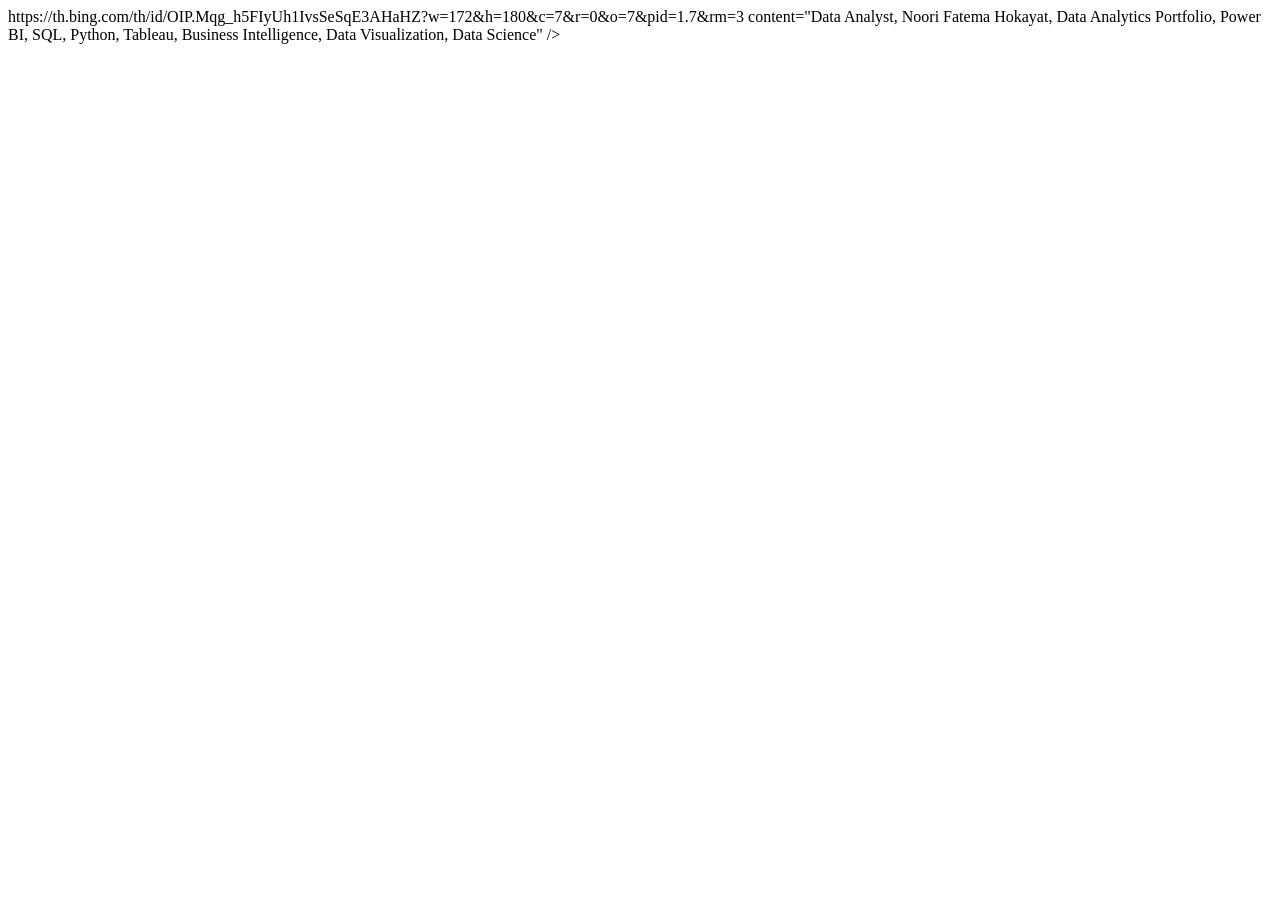
<file: data_analytics/module-1-fundamentalofitindustry/live_portfoliyo/index.html>
https://th.bing.com/th/id/OIP.Mqg_h5FIyUh1IvsSeSqE3AHaHZ?w=172&h=180&c=7&r=0&o=7&pid=1.7&rm=3
<!DOCTYPE html>
<html lang="en" class="scroll-smooth">

<head>
  <meta charset="UTF-8" />
  <meta name="viewport" content="width=device-width, initial-scale=1.0" />

  <!-- SEO & Metadata -->
  <title>Noori Fatema Hokayat | Data Analyst Portfolio</title>
  <meta name="description"
    content="Explore the portfolio of Noori Fatema Hokayat, a Data Analyst with 5+ years of experience in data analytics, SQL, Python, Power BI, Tableau, Excel, business intelligence, and data visualization." />
  <meta name="keywords" kg.com/@tailwindcss/browser@4">
  </script>

  <!-- Google Fonts (Inter & Outfit) -->
  <link rel="preconnect" href="https://fonts.googleapis.com" />
  <link rel="preconnect" href="https://fonts.gstatic.com" crossorigin />

  content="Data Analyst, Noori Fatema Hokayat, Data Analytics Portfolio, Power BI, SQL, Python, Tableau, Business
  Intelligence, Data Visualization, Data Science" />
  <meta name="author" content="Noori Fatema Hokayat" />

  <!-- Open Graph / Social Media -->
  <meta property="og:title" content="Noori Fatema Hokayat | Data Analyst Portfolio" />
  <meta property="og:description"
    content="Turning Data Into Decisions, Insights Into Impact. 5+ Years of Industry Data Analytics Experience." />
  <meta property="og:type" content="website" />

  <!-- Tailwind CSS v4 Browser Build -->
  <script src="https://unp  <link
    href="
    https://fonts.googleapis.com/css2?family=Inter:wght@300;400;500;600;700&family=Outfit:wght@400;500;600;700;800&display=swap"
    rel="stylesheet" />

  <!-- FontAwesome Icons -->
  <link rel="stylesheet" href="https://cdnjs.cloudflare.com/ajax/libs/font-awesome/6.5.1/css/all.min.css" />

  <!-- AOS Animation CSS -->
  <link rel="stylesheet" href="https://unpkg.com/aos@next/dist/aos.css" />

  <!-- Custom Stylesheet -->
  <link rel="stylesheet" href="css/styles.css" />
</head>

<body class="bg-slate-950 text-slate-100 antialiased selection:bg-cyan-500 selection:text-slate-950">

  <!-- ==================== 1. NAVIGATION BAR ==================== -->
  <header id="navbar" class="fixed top-0 left-0 right-0 z-50 transition-all duration-300 py-4">
    <div class="max-w-7xl mx-auto px-4 sm:px-6 lg:px-8">
      <div class="flex items-center justify-between">

        <!-- Logo / Name -->
        <a href="#home" class="flex items-center gap-3 group">
          <div
            class="w-10 h-10 rounded-xl bg-gradient-to-tr from-cyan-500 to-blue-600 flex items-center justify-center shadow-lg shadow-cyan-500/20 group-hover:scale-105 transition-transform">
            <i class="fas fa-chart-pie text-slate-950 text-lg font-bold"></i>
          </div>
          <div>
            <span
              class="text-lg font-extrabold tracking-tight text-white font-heading group-hover:text-cyan-400 transition-colors">
              Noori Fatema Hokayat
            </span>
            <span class="text-xs text-cyan-400 font-medium block">Data Analyst • 5+ Yrs Exp</span>
          </div>
        </a>

        <!-- Desktop Navigation Links -->
        <nav class="hidden lg:flex items-center space-x-7 text-sm font-medium text-slate-300"
          aria-label="Main Navigation">
          <a href="#home" class="nav-link hover:text-cyan-400 transition-colors py-1">Home</a>
          <a href="#about" class="nav-link hover:text-cyan-400 transition-colors py-1">About</a>
          <a href="#experience" class="nav-link hover:text-cyan-400 transition-colors py-1">Experience</a>
          <a href="#skills" class="nav-link hover:text-cyan-400 transition-colors py-1">Skills</a>
          <a href="#projects" class="nav-link hover:text-cyan-400 transition-colors py-1">Projects</a>
          <a href="#education" class="nav-link hover:text-cyan-400 transition-colors py-1">Education</a>
          <a href="#services" class="nav-link hover:text-cyan-400 transition-colors py-1">Services</a>
          <a href="#contact" class="nav-link hover:text-cyan-400 transition-colors py-1">Contact</a>
        </nav>

        <!-- Desktop CTA Button -->
        <div class="hidden lg:block">
          <a href="#contact"
            class="px-5 py-2.5 rounded-xl bg-gradient-to-r from-cyan-500 via-blue-600 to-violet-600 hover:from-cyan-400 hover:to-violet-500 text-slate-950 font-bold text-xs uppercase tracking-wider shadow-lg shadow-cyan-500/25 transition-all transform hover:-translate-y-0.5 flex items-center gap-2">
            <span>Let's Connect</span>
            <i class="fas fa-paper-plane text-xs"></i>
          </a>
        </div>

        <!-- Mobile Hamburger Button -->
        <button id="mobileMenuOpen"
          class="lg:hidden p-2 rounded-xl bg-slate-900 border border-slate-800 text-slate-300 hover:text-cyan-400 focus:outline-none"
          aria-label="Open Mobile Menu" aria-expanded="false">
          <i class="fas fa-bars text-xl"></i>
        </button>

      </div>
    </div>
  </header>

  <!-- Mobile Navigation Right-Side Drawer Overlay & Backdrop -->
  <div id="drawerBackdrop" class="drawer-backdrop"></div>
  <aside id="mobileDrawer" class="mobile-drawer" aria-label="Mobile Navigation Sidebar">
    <div class="p-6 flex items-center justify-between border-b border-slate-800">
      <div>
        <span class="text-base font-bold text-white font-heading block">Noori Fatema Hokayat</span>
        <span class="text-xs text-cyan-400">Data Analytics Portfolio</span>
      </div>
      <button id="mobileMenuClose"
        class="p-2 rounded-lg bg-slate-900 border border-slate-800 text-slate-400 hover:text-white"
        aria-label="Close Navigation Drawer">
        <i class="fas fa-times text-lg"></i>
      </button>
    </div>

    <nav class="p-6 flex flex-col space-y-4 text-base font-medium text-slate-300">
      <a href="#home"
        class="drawer-link hover:text-cyan-400 transition-colors flex items-center gap-3 py-2 border-b border-slate-800/50">
        <i class="fas fa-home text-cyan-400 w-5"></i> Home
      </a>
      <a href="#about"
        class="drawer-link hover:text-cyan-400 transition-colors flex items-center gap-3 py-2 border-b border-slate-800/50">
        <i class="fas fa-user-check text-cyan-400 w-5"></i> About Me
      </a>
      <a href="#experience"
        class="drawer-link hover:text-cyan-400 transition-colors flex items-center gap-3 py-2 border-b border-slate-800/50">
        <i class="fas fa-briefcase text-cyan-400 w-5"></i> Experience
      </a>
      <a href="#skills"
        class="drawer-link hover:text-cyan-400 transition-colors flex items-center gap-3 py-2 border-b border-slate-800/50">
        <i class="fas fa-tools text-cyan-400 w-5"></i> Skills & Tools
      </a>
      <a href="#toolkit"
        class="drawer-link hover:text-cyan-400 transition-colors flex items-center gap-3 py-2 border-b border-slate-800/50">
        <i class="fas fa-project-diagram text-cyan-400 w-5"></i> Analytics Toolkit
      </a>
      <a href="#projects"
        class="drawer-link hover:text-cyan-400 transition-colors flex items-center gap-3 py-2 border-b border-slate-800/50">
        <i class="fas fa-chart-bar text-cyan-400 w-5"></i> Featured Projects
      </a>
      <a href="#education"
        class="drawer-link hover:text-cyan-400 transition-colors flex items-center gap-3 py-2 border-b border-slate-800/50">
        <i class="fas fa-graduation-cap text-cyan-400 w-5"></i> Education & Certs
      </a>
      <a href="#services"
        class="drawer-link hover:text-cyan-400 transition-colors flex items-center gap-3 py-2 border-b border-slate-800/50">
        <i class="fas fa-concierge-bell text-cyan-400 w-5"></i> Services
      </a>
      <a href="#contact"
        class="drawer-link hover:text-cyan-400 transition-colors flex items-center gap-3 py-2 border-b border-slate-800/50">
        <i class="fas fa-envelope text-cyan-400 w-5"></i> Contact Us
      </a>
    </nav>

    <div class="mt-auto p-6 border-t border-slate-800 bg-slate-950/60">
      <a href="#contact"
        class="drawer-link w-full py-3 rounded-xl bg-gradient-to-r from-cyan-500 to-blue-600 text-slate-950 font-bold text-center text-sm block shadow-lg shadow-cyan-500/20">
        Let's Connect
      </a>
      <div class="mt-4 text-center text-xs text-slate-500">
        <p>WhatsApp: +91 9875128487</p>
      </div>
    </div>
  </aside>

  <!-- ==================== 2. HERO SECTION ==================== -->
  <section id="home" class="relative pt-32 pb-20 lg:pt-40 lg:pb-32 overflow-hidden bg-gradient-radial">
    <!-- Glowing Orbs Background -->
    <div class="hero-glow-1"></div>
    <div class="hero-glow-2"></div>

    <!-- Canvas Particle Background -->
    <canvas id="heroCanvas" class="absolute inset-0 pointer-events-none z-0"></canvas>

    <div class="max-w-7xl mx-auto px-4 sm:px-6 lg:px-8 relative z-10">
      <div class="grid grid-cols-1 lg:grid-cols-12 gap-12 items-center">

        <!-- Left Hero Content -->
        <div class="lg:col-span-7 space-y-6" data-aos="fade-right">
          <!-- Small Badge -->
          <div
            class="inline-flex items-center gap-2.5 px-3.5 py-1.5 rounded-full bg-slate-900/90 border border-cyan-500/30 backdrop-blur-md">
            <span class="relative flex h-2.5 w-2.5">
              <span class="animate-ping absolute inline-flex h-full w-full rounded-full bg-cyan-400 opacity-75"></span>
              <span class="relative inline-flex rounded-full h-2.5 w-2.5 bg-cyan-500"></span>
            </span>
            <span class="text-xs font-semibold text-cyan-300 uppercase tracking-widest">DATA ANALYST • 5+ YEARS
              EXPERIENCE</span>
          </div>

          <!-- Main Heading -->
          <h1 class="text-4xl sm:text-5xl lg:text-6xl font-extrabold text-white leading-tight font-heading">
            Turning Data Into Decisions, <br />
            <span class="text-gradient-cyan">Insights Into Impact.</span>
          </h1>

          <!-- Supporting Text -->
          <p class="text-slate-300 text-base sm:text-lg max-w-2xl leading-relaxed">
            Data Analyst with 5 years of experience transforming complex datasets into actionable business insights
            through analytics, visualization, reporting, and data-driven storytelling.
          </p>

          <!-- Highlight Keywords Badge Row -->
          <div class="flex flex-wrap gap-2 text-xs font-semibold">
            <span class="px-3 py-1 rounded-md bg-cyan-950/60 text-cyan-300 border border-cyan-500/30">Data
              Analytics</span>
            <span class="px-3 py-1 rounded-md bg-blue-950/60 text-blue-300 border border-blue-500/30">Business
              Intelligence</span>
            <span
              class="px-3 py-1 rounded-md bg-violet-950/60 text-violet-300 border border-violet-500/30">Visualization</span>
          </div>

          <!-- CTA Buttons -->
          <div class="pt-4 flex flex-col sm:flex-row items-stretch sm:items-center gap-4">
            <a href="#projects"
              class="px-7 py-3.5 rounded-xl bg-gradient-to-r from-cyan-500 via-blue-600 to-violet-600 hover:from-cyan-400 hover:to-violet-500 text-slate-950 font-bold text-sm text-center shadow-xl shadow-cyan-500/25 transition-all transform hover:-translate-y-0.5 flex items-center justify-center gap-2">
              <span>View My Work</span>
              <i class="fas fa-arrow-right text-xs"></i>
            </a>

            <a href="#contact"
              class="px-7 py-3.5 rounded-xl bg-slate-900/80 hover:bg-slate-800 border border-slate-700 text-slate-200 font-semibold text-sm text-center backdrop-blur-md transition-all flex items-center justify-center gap-2">
              <i class="fas fa-envelope text-cyan-400"></i>
              <span>Contact Me</span>
            </a>
          </div>

          <!-- Secondary Availability Text -->
          <div class="pt-2 flex items-center gap-2 text-xs text-emerald-400 font-medium">
            <i class="fas fa-check-circle"></i>
            <span>Available for Data Analytics Opportunities</span>
          </div>
        </div>

        <!-- Right Hero Analytics Dashboard Visual Mockup -->
        <div class="lg:col-span-5" data-aos="fade-left" data-aos-delay="200">
          <div class="relative">
            <!-- Background Glow behind dashboard -->
            <div
              class="absolute -inset-1 bg-gradient-to-r from-cyan-500 to-violet-600 rounded-3xl blur-xl opacity-30 animate-pulse-glow">
            </div>

            <div class="relative glass-panel rounded-2xl p-5 border border-slate-800 shadow-2xl space-y-4">

              <!-- Dashboard Header Bar -->
              <div class="flex items-center justify-between pb-3 border-b border-slate-800">
                <div class="flex items-center gap-2">
                  <div class="w-3 h-3 rounded-full bg-red-500/80"></div>
                  <div class="w-3 h-3 rounded-full bg-yellow-500/80"></div>
                  <div class="w-3 h-3 rounded-full bg-green-500/80"></div>
                  <span class="text-xs text-slate-400 font-mono ml-2">Executive_Analytics_v5.2</span>
                </div>
                <span
                  class="px-2.5 py-0.5 rounded-md bg-emerald-950 text-emerald-400 text-xs font-semibold border border-emerald-500/30">
                  LIVE METRICS
                </span>
              </div>

              <!-- Top KPI Row -->
              <div class="grid grid-cols-2 gap-3">
                <div class="bg-slate-900/80 p-3.5 rounded-xl border border-slate-800/80">
                  <span class="text-xs text-slate-400 block">Total Revenue</span>
                  <div class="flex items-baseline justify-between mt-1">
                    <span class="text-xl font-bold text-white font-heading">$482.5K</span>
                    <span
                      class="text-xs font-bold text-emerald-400 bg-emerald-950/60 px-1.5 py-0.5 rounded">+24.8%</span>
                  </div>
                  <div class="w-full bg-slate-800 h-1.5 rounded-full mt-2 overflow-hidden">
                    <div class="bg-cyan-400 h-full rounded-full" style="width: 78%;"></div>
                  </div>
                </div>

                <div class="bg-slate-900/80 p-3.5 rounded-xl border border-slate-800/80">
                  <span class="text-xs text-slate-400 block">Data Accuracy</span>
                  <div class="flex items-baseline justify-between mt-1">
                    <span class="text-xl font-bold text-white font-heading">99.4%</span>
                    <span class="text-xs font-bold text-cyan-400 bg-cyan-950/60 px-1.5 py-0.5 rounded">Verified</span>
                  </div>
                  <div class="w-full bg-slate-800 h-1.5 rounded-full mt-2 overflow-hidden">
                    <div class="bg-violet-400 h-full rounded-full" style="width: 95%;"></div>
                  </div>
                </div>
              </div>

              <!-- Main Sales Performance Chart Container -->
              <div class="bg-slate-900/80 p-4 rounded-xl border border-slate-800/80">
                <div class="flex items-center justify-between mb-2">
                  <span class="text-xs font-semibold text-slate-300">Revenue Growth Trend</span>
                  <span class="text-xs text-cyan-400 font-mono">Q1 - Q4 Analysis</span>
                </div>
                <div class="h-44 w-full">
                  <canvas id="heroSalesChart"></canvas>
                </div>
              </div>

              <!-- Bottom Row: Donut Chart & Floating Metrics -->
              <div class="grid grid-cols-12 gap-3 items-center">
                <div
                  class="col-span-5 bg-slate-900/80 p-3 rounded-xl border border-slate-800/80 h-28 flex flex-col justify-center">
                  <span class="text-[10px] font-semibold text-slate-400 mb-1 text-center block">Customer Segments</span>
                  <div class="h-20">
                    <canvas id="heroDonutChart"></canvas>
                  </div>
                </div>

                <div class="col-span-7 space-y-2">
                  <div
                    class="bg-slate-900/80 p-2.5 rounded-xl border border-slate-800/80 flex items-center justify-between">
                    <div class="flex items-center gap-2">
                      <i class="fas fa-bolt text-amber-400 text-xs"></i>
                      <span class="text-xs text-slate-300 font-medium">ROI Optimization</span>
                    </div>
                    <span class="text-xs font-bold text-emerald-400">+34%</span>
                  </div>

                  <div
                    class="bg-slate-900/80 p-2.5 rounded-xl border border-slate-800/80 flex items-center justify-between">
                    <div class="flex items-center gap-2">
                      <i class="fas fa-database text-cyan-400 text-xs"></i>
                      <span class="text-xs text-slate-300 font-medium">Records Analyzed</span>
                    </div>
                    <span class="text-xs font-bold text-cyan-400">12M+</span>
                  </div>
                </div>
              </div>

              <!-- Floating Data Badge Overlay -->
              <div
                class="absolute -bottom-4 -left-4 bg-slate-900/90 backdrop-blur-md p-3 rounded-xl border border-cyan-500/40 shadow-xl hidden sm:flex items-center gap-3 animate-float-slow">
                <div class="w-8 h-8 rounded-lg bg-cyan-500/20 flex items-center justify-center text-cyan-400">
                  <i class="fas fa-trophy"></i>
                </div>
                <div>
                  <span class="text-xs font-bold text-white block">50+ Dashboards</span>
                  <span class="text-[10px] text-slate-400">Deployed to Business Stakeholders</span>
                </div>
              </div>

            </div>
          </div>
        </div>

      </div>
    </div>
  </section>

  <!-- ==================== 3. ABOUT ME SECTION ==================== -->
  <section id="about" class="py-20 bg-slate-950 relative border-t border-slate-900">
    <div class="max-w-7xl mx-auto px-4 sm:px-6 lg:px-8">

      <!-- Section Header -->
      <div class="text-center max-w-3xl mx-auto mb-16" data-aos="fade-up">
        <h2 class="text-xs font-bold text-cyan-400 uppercase tracking-widest mb-2">Who I Am</h2>
        <h3 class="text-3xl sm:text-4xl font-extrabold text-white font-heading">About Me</h3>
        <div class="w-16 h-1 bg-gradient-to-r from-cyan-500 to-blue-600 mx-auto mt-4 rounded-full"></div>
      </div>

      <div class="grid grid-cols-1 lg:grid-cols-12 gap-12 items-center">

        <!-- Left Profile & Interactive Metrics Visual -->
        <div class="lg:col-span-5" data-aos="fade-right">
          <div class="glass-card rounded-2xl p-6 border border-slate-800 relative overflow-hidden">
            <div class="absolute top-0 right-0 w-32 h-32 bg-cyan-500/10 rounded-full blur-2xl pointer-events-none">
            </div>

            <div class="flex items-center gap-4 mb-6 pb-6 border-b border-slate-800">
              <div
                class="w-16 h-16 rounded-2xl bg-gradient-to-tr from-cyan-500 to-violet-600 flex items-center justify-center text-slate-950 text-2xl font-bold shadow-lg shadow-cyan-500/20">
                NFH
              </div>
              <div>
                <h4 class="text-xl font-bold text-white font-heading">Noori Fatema Hokayat</h4>
                <p class="text-sm text-cyan-400 font-medium">Senior Data Analyst</p>
                <p class="text-xs text-slate-400">5 Years Industry Experience</p>
              </div>
            </div>

            <div class="space-y-4">
              <span class="text-xs font-semibold text-slate-400 uppercase tracking-wider block">Domain Expertise</span>
              <div class="flex flex-wrap gap-2">
                <span
                  class="px-3 py-1 rounded-lg bg-slate-900 text-xs font-medium text-slate-300 border border-slate-800">E-Commerce
                  Analytics</span>
                <span
                  class="px-3 py-1 rounded-lg bg-slate-900 text-xs font-medium text-slate-300 border border-slate-800">Sales
                  & Revenue BI</span>
                <span
                  class="px-3 py-1 rounded-lg bg-slate-900 text-xs font-medium text-slate-300 border border-slate-800">Customer
                  Behavior</span>
                <span
                  class="px-3 py-1 rounded-lg bg-slate-900 text-xs font-medium text-slate-300 border border-slate-800">Financial
                  Reporting</span>
                <span
                  class="px-3 py-1 rounded-lg bg-slate-900 text-xs font-medium text-slate-300 border border-slate-800">Workforce
                  Analytics</span>
              </div>

              <div class="pt-4 border-t border-slate-800">
                <div class="flex justify-between text-xs font-semibold text-slate-300 mb-1">
                  <span>SQL & Database Querying</span>
                  <span class="text-cyan-400">Advanced</span>
                </div>
                <div class="w-full bg-slate-900 h-2 rounded-full overflow-hidden">
                  <div class="bg-cyan-500 h-full rounded-full" style="width: 95%;"></div>
                </div>
              </div>

              <div>
                <div class="flex justify-between text-xs font-semibold text-slate-300 mb-1">
                  <span>Power BI & Dashboarding</span>
                  <span class="text-blue-400">Expert</span>
                </div>
                <div class="w-full bg-slate-900 h-2 rounded-full overflow-hidden">
                  <div class="bg-blue-500 h-full rounded-full" style="width: 92%;"></div>
                </div>
              </div>

              <div>
                <div class="flex justify-between text-xs font-semibold text-slate-300 mb-1">
                  <span>Python Data Analysis</span>
                  <span class="text-violet-400">Proficient</span>
                </div>
                <div class="w-full bg-slate-900 h-2 rounded-full overflow-hidden">
                  <div class="bg-violet-500 h-full rounded-full" style="width: 88%;"></div>
                </div>
              </div>
            </div>
          </div>
        </div>

        <!-- Right Content & Premium Statistics Grid -->
        <div class="lg:col-span-7 space-y-6" data-aos="fade-left">
          <h3 class="text-2xl sm:text-3xl font-bold text-white font-heading">
            Bridging Raw Data and Executive Decisions
          </h3>

          <p class="text-slate-300 leading-relaxed text-sm sm:text-base">
            With <strong>5 years of dedicated industry experience</strong> in data analytics, I specialize in
            translating complex, unstructured data into clear, actionable business strategies. My analytical approach
            combines rigorous data cleaning, advanced SQL querying, Python statistical analysis, and compelling visual
            reporting in Power BI and Tableau.
          </p>

          <p class="text-slate-300 leading-relaxed text-sm sm:text-base">
            Whether identifying cost-saving opportunities, modeling customer churn, optimizing sales funnels, or
            building automated executive KPI dashboards, my goal is always to deliver data-driven solutions that
            directly impact business growth and operational efficiency.
          </p>

          <!-- 4-Card Premium Statistics Grid -->
          <div class="grid grid-cols-2 sm:grid-cols-4 gap-4 pt-4">
            <div class="glass-card p-4 rounded-xl text-center border border-slate-800/80">
              <span class="text-3xl font-extrabold text-cyan-400 font-heading block stat-number" data-target="5"
                data-suffix="+">5+</span>
              <span class="text-xs text-slate-400 font-medium uppercase mt-1 block">Years Experience</span>
            </div>

            <div class="glass-card p-4 rounded-xl text-center border border-slate-800/80">
              <span class="text-3xl font-extrabold text-blue-400 font-heading block stat-number" data-target="50"
                data-suffix="+">50+</span>
              <span class="text-xs text-slate-400 font-medium uppercase mt-1 block">Analytics Projects</span>
            </div>

            <div class="glass-card p-4 rounded-xl text-center border border-slate-800/80">
              <span class="text-3xl font-extrabold text-violet-400 font-heading block">Multiple</span>
              <span class="text-xs text-slate-400 font-medium uppercase mt-1 block">Business Domains</span>
            </div>

            <div class="glass-card p-4 rounded-xl text-center border border-slate-800/80">
              <span class="text-3xl font-extrabold text-teal-400 font-heading block">100%</span>
              <span class="text-xs text-slate-400 font-medium uppercase mt-1 block">Data-Driven Mindset</span>
            </div>
          </div>
        </div>

      </div>
    </div>
  </section>

  <!-- ==================== 4. PROFESSIONAL EXPERIENCE ==================== -->
  <section id="experience" class="py-20 bg-slate-900/50 relative border-t border-slate-800">
    <div class="max-w-7xl mx-auto px-4 sm:px-6 lg:px-8">

      <div class="text-center max-w-3xl mx-auto mb-16" data-aos="fade-up">
        <h2 class="text-xs font-bold text-cyan-400 uppercase tracking-widest mb-2">Career Journey</h2>
        <h3 class="text-3xl sm:text-4xl font-extrabold text-white font-heading">Professional Experience</h3>
        <p class="text-slate-400 text-sm mt-3">5+ Years of proven impact across data analytics, business intelligence,
          and dashboard reporting.</p>
        <div class="w-16 h-1 bg-gradient-to-r from-cyan-500 to-blue-600 mx-auto mt-4 rounded-full"></div>
      </div>

      <!-- Vertical Interactive Timeline Container -->
      <div class="relative max-w-4xl mx-auto">
        <!-- Connecting Line -->
        <div class="timeline-line"></div>

        <!-- Experience Card 1 -->
        <div class="relative mb-12 md:mb-16 md:w-1/2 md:pr-10 md:mr-auto" data-aos="fade-right">
          <div class="timeline-dot"></div>
          <div
            class="glass-card rounded-2xl p-6 border border-slate-800 hover:border-cyan-500/40 transition-all shadow-xl">
            <div class="flex items-center justify-between mb-2">
              <span
                class="px-3 py-1 rounded-full bg-cyan-950 text-cyan-300 text-xs font-semibold border border-cyan-500/30">
                [Employment Period]
              </span>
              <span class="text-xs text-slate-400"><i class="fas fa-map-marker-alt text-cyan-400 mr-1"></i>
                [Location]</span>
            </div>

            <h4 class="text-xl font-bold text-white font-heading">Senior Data Analyst</h4>
            <h5 class="text-sm font-semibold text-cyan-400 mb-4">[Company Name]</h5>

            <ul class="space-y-2 text-xs sm:text-sm text-slate-300">
              <li class="flex items-start gap-2">
                <i class="fas fa-caret-right text-cyan-400 mt-1 shrink-0"></i>
                <span>Led end-to-end data analysis and interactive Power BI dashboard development for executive
                  stakeholders across multiple business divisions.</span>
              </li>
              <li class="flex items-start gap-2">
                <i class="fas fa-caret-right text-cyan-400 mt-1 shrink-0"></i>
                <span>Wrote optimized SQL queries, window functions, and CTEs to extract, transform, and aggregate data
                  from multi-terabyte SQL Server databases.</span>
              </li>
              <li class="flex items-start gap-2">
                <i class="fas fa-caret-right text-cyan-400 mt-1 shrink-0"></i>
                <span>Automated weekly executive reporting workflows using Excel and Power Query, cutting manual
                  reporting effort by over 80%.</span>
              </li>
            </ul>
          </div>
        </div>

        <!-- Experience Card 2 -->
        <div class="relative mb-12 md:mb-16 md:w-1/2 md:pl-10 md:ml-auto" data-aos="fade-left">
          <div class="timeline-dot"></div>
          <div
            class="glass-card rounded-2xl p-6 border border-slate-800 hover:border-blue-500/40 transition-all shadow-xl">
            <div class="flex items-center justify-between mb-2">
              <span
                class="px-3 py-1 rounded-full bg-blue-950 text-blue-300 text-xs font-semibold border border-blue-500/30">
                [Employment Period]
              </span>
              <span class="text-xs text-slate-400"><i class="fas fa-map-marker-alt text-blue-400 mr-1"></i>
                [Location]</span>
            </div>

            <h4 class="text-xl font-bold text-white font-heading">Data Analyst</h4>
            <h5 class="text-sm font-semibold text-blue-400 mb-4">[Company Name]</h5>

            <ul class="space-y-2 text-xs sm:text-sm text-slate-300">
              <li class="flex items-start gap-2">
                <i class="fas fa-caret-right text-blue-400 mt-1 shrink-0"></i>
                <span>Executed exploratory data analysis (EDA) and KPI tracking for sales performance, customer churn,
                  and marketing campaign attribution.</span>
              </li>
              <li class="flex items-start gap-2">
                <i class="fas fa-caret-right text-blue-400 mt-1 shrink-0"></i>
                <span>Designed customized Tableau and Power BI visual stories to communicate complex analytical findings
                  to non-technical business leaders.</span>
              </li>
              <li class="flex items-start gap-2">
                <i class="fas fa-caret-right text-blue-400 mt-1 shrink-0"></i>
                <span>Collaborated directly with cross-functional teams to define business requirements, data validation
                  metrics, and reporting standards.</span>
              </li>
            </ul>
          </div>
        </div>

        <!-- Experience Card 3 -->
        <div class="relative md:w-1/2 md:pr-10 md:mr-auto" data-aos="fade-right">
          <div class="timeline-dot"></div>
          <div
            class="glass-card rounded-2xl p-6 border border-slate-800 hover:border-violet-500/40 transition-all shadow-xl">
            <div class="flex items-center justify-between mb-2">
              <span
                class="px-3 py-1 rounded-full bg-violet-950 text-violet-300 text-xs font-semibold border border-violet-500/30">
                [Employment Period]
              </span>
              <span class="text-xs text-slate-400"><i class="fas fa-map-marker-alt text-violet-400 mr-1"></i>
                [Location]</span>
            </div>

            <h4 class="text-xl font-bold text-white font-heading">Junior Data Analyst / Specialist</h4>
            <h5 class="text-sm font-semibold text-violet-400 mb-4">[Company Name]</h5>

            <ul class="space-y-2 text-xs sm:text-sm text-slate-300">
              <li class="flex items-start gap-2">
                <i class="fas fa-caret-right text-violet-400 mt-1 shrink-0"></i>
                <span>Performed data cleaning, data transformation, and quality assurance audits on raw operational
                  datasets using SQL and Microsoft Excel.</span>
              </li>
              <li class="flex items-start gap-2">
                <i class="fas fa-caret-right text-violet-400 mt-1 shrink-0"></i>
                <span>Maintained daily operational dashboards, verified data integrity across relational databases, and
                  resolved data discrepancy tickets.</span>
              </li>
              <li class="flex items-start gap-2">
                <i class="fas fa-caret-right text-violet-400 mt-1 shrink-0"></i>
                <span>Supported senior analysts in constructing Python scripts (Pandas, NumPy) for automated data
                  cleaning and statistical summaries.</span>
              </li>
            </ul>
          </div>
        </div>

      </div>
    </div>
  </section>

  <!-- ==================== 5. SKILLS & TOOLS MATRIX ==================== -->
  <section id="skills" class="py-20 bg-slate-950 relative border-t border-slate-900">
    <div class="max-w-7xl mx-auto px-4 sm:px-6 lg:px-8">

      <div class="text-center max-w-3xl mx-auto mb-12" data-aos="fade-up">
        <h2 class="text-xs font-bold text-cyan-400 uppercase tracking-widest mb-2">Technical Proficiency</h2>
        <h3 class="text-3xl sm:text-4xl font-extrabold text-white font-heading">Skills & Tools</h3>
        <p class="text-slate-400 text-sm mt-3">A comprehensive suite of analytics tools, querying languages, and BI
          platforms.</p>
        <div class="w-16 h-1 bg-gradient-to-r from-cyan-500 to-blue-600 mx-auto mt-4 rounded-full"></div>
      </div>

      <!-- Skills Category Filter Tabs -->
      <div class="flex flex-wrap items-center justify-center gap-2 mb-12" data-aos="fade-up">
        <button
          class="skill-filter-btn px-4 py-2 rounded-xl text-xs font-bold uppercase tracking-wider transition-all bg-cyan-500 text-slate-950 shadow-lg shadow-cyan-500/25"
          data-filter="all">
          All Skills
        </button>
        <button
          class="skill-filter-btn px-4 py-2 rounded-xl text-xs font-bold uppercase tracking-wider transition-all bg-slate-900/60 text-slate-300 hover:bg-slate-800"
          data-filter="analytics">
          Data Analytics
        </button>
        <button
          class="skill-filter-btn px-4 py-2 rounded-xl text-xs font-bold uppercase tracking-wider transition-all bg-slate-900/60 text-slate-300 hover:bg-slate-800"
          data-filter="programming">
          Programming & Querying
        </button>
        <button
          class="skill-filter-btn px-4 py-2 rounded-xl text-xs font-bold uppercase tracking-wider transition-all bg-slate-900/60 text-slate-300 hover:bg-slate-800"
          data-filter="bi">
          Business Intelligence
        </button>
        <button
          class="skill-filter-btn px-4 py-2 rounded-xl text-xs font-bold uppercase tracking-wider transition-all bg-slate-900/60 text-slate-300 hover:bg-slate-800"
          data-filter="database">
          Databases
        </button>
        <button
          class="skill-filter-btn px-4 py-2 rounded-xl text-xs font-bold uppercase tracking-wider transition-all bg-slate-900/60 text-slate-300 hover:bg-slate-800"
          data-filter="cloud">
          Cloud & Platforms
        </button>
      </div>

      <!-- Skills Grid Container -->
      <div class="grid grid-cols-1 md:grid-cols-2 lg:grid-cols-3 gap-6">

        <!-- Category 1: Data Analytics -->
        <div class="skill-category-group space-y-4" data-category="analytics" data-aos="fade-up">
          <div class="flex items-center gap-3 pb-2 border-b border-slate-800">
            <i class="fas fa-chart-pie text-cyan-400 text-lg"></i>
            <h4 class="text-lg font-bold text-white font-heading">Data Analytics</h4>
          </div>
          <div class="space-y-3">
            <div class="glass-card p-3.5 rounded-xl border border-slate-800">
              <div class="flex items-center justify-between mb-1">
                <span class="text-sm font-semibold text-slate-200">Data Cleaning & Transformation</span>
                <span class="text-xs text-cyan-400 font-mono">Advanced</span>
              </div>
              <p class="text-xs text-slate-400 mb-2">Handling missing values, deduplication, schema normalization.</p>
              <div class="w-full bg-slate-900 h-1.5 rounded-full overflow-hidden">
                <div class="bg-cyan-500 h-full rounded-full" style="width: 95%;"></div>
              </div>
            </div>

            <div class="glass-card p-3.5 rounded-xl border border-slate-800">
              <div class="flex items-center justify-between mb-1">
                <span class="text-sm font-semibold text-slate-200">Exploratory Data Analysis (EDA)</span>
                <span class="text-xs text-cyan-400 font-mono">Advanced</span>
              </div>
              <p class="text-xs text-slate-400 mb-2">Uncovering hidden patterns, correlations, and distribution
                anomalies.</p>
              <div class="w-full bg-slate-900 h-1.5 rounded-full overflow-hidden">
                <div class="bg-cyan-500 h-full rounded-full" style="width: 92%;"></div>
              </div>
            </div>

            <div class="glass-card p-3.5 rounded-xl border border-slate-800">
              <div class="flex items-center justify-between mb-1">
                <span class="text-sm font-semibold text-slate-200">KPI & Business Analysis</span>
                <span class="text-xs text-cyan-400 font-mono">Expert</span>
              </div>
              <p class="text-xs text-slate-400 mb-2">Defining metrics, tracking growth targets, executive reporting.</p>
              <div class="w-full bg-slate-900 h-1.5 rounded-full overflow-hidden">
                <div class="bg-cyan-500 h-full rounded-full" style="width: 96%;"></div>
              </div>
            </div>
          </div>
        </div>

        <!-- Category 2: Programming & Querying -->
        <div class="skill-category-group space-y-4" data-category="programming" data-aos="fade-up" data-aos-delay="100">
          <div class="flex items-center gap-3 pb-2 border-b border-slate-800">
            <i class="fas fa-code text-blue-400 text-lg"></i>
            <h4 class="text-lg font-bold text-white font-heading">Programming & Querying</h4>
          </div>
          <div class="space-y-3">
            <div class="glass-card p-3.5 rounded-xl border border-slate-800">
              <div class="flex items-center justify-between mb-1">
                <span class="text-sm font-semibold text-slate-200">SQL (PostgreSQL, MySQL, T-SQL)</span>
                <span class="text-xs text-blue-400 font-mono">Advanced</span>
              </div>
              <p class="text-xs text-slate-400 mb-2">Complex CTEs, Window Functions, Joins, Query Optimization.</p>
              <div class="w-full bg-slate-900 h-1.5 rounded-full overflow-hidden">
                <div class="bg-blue-500 h-full rounded-full" style="width: 94%;"></div>
              </div>
            </div>

            <div class="glass-card p-3.5 rounded-xl border border-slate-800">
              <div class="flex items-center justify-between mb-1">
                <span class="text-sm font-semibold text-slate-200">Python (Pandas & NumPy)</span>
                <span class="text-xs text-blue-400 font-mono">Proficient</span>
              </div>
              <p class="text-xs text-slate-400 mb-2">Data wrangling, automated scripts, statistical manipulation.</p>
              <div class="w-full bg-slate-900 h-1.5 rounded-full overflow-hidden">
                <div class="bg-blue-500 h-full rounded-full" style="width: 88%;"></div>
              </div>
            </div>

            <div class="glass-card p-3.5 rounded-xl border border-slate-800">
              <div class="flex items-center justify-between mb-1">
                <span class="text-sm font-semibold text-slate-200">Matplotlib & Seaborn</span>
                <span class="text-xs text-blue-400 font-mono">Proficient</span>
              </div>
              <p class="text-xs text-slate-400 mb-2">Creating statistical plots, heatmaps, and custom data charts.</p>
              <div class="w-full bg-slate-900 h-1.5 rounded-full overflow-hidden">
                <div class="bg-blue-500 h-full rounded-full" style="width: 86%;"></div>
              </div>
            </div>
          </div>
        </div>

        <!-- Category 3: Business Intelligence -->
        <div class="skill-category-group space-y-4" data-category="bi" data-aos="fade-up" data-aos-delay="200">
          <div class="flex items-center gap-3 pb-2 border-b border-slate-800">
            <i class="fas fa-desktop text-violet-400 text-lg"></i>
            <h4 class="text-lg font-bold text-white font-heading">Business Intelligence</h4>
          </div>
          <div class="space-y-3">
            <div class="glass-card p-3.5 rounded-xl border border-slate-800">
              <div class="flex items-center justify-between mb-1">
                <span class="text-sm font-semibold text-slate-200">Power BI & DAX</span>
                <span class="text-xs text-violet-400 font-mono">Expert</span>
              </div>
              <p class="text-xs text-slate-400 mb-2">Relational data modeling, DAX measures, Power BI Service
                deployment.</p>
              <div class="w-full bg-slate-900 h-1.5 rounded-full overflow-hidden">
                <div class="bg-violet-500 h-full rounded-full" style="width: 95%;"></div>
              </div>
            </div>

            <div class="glass-card p-3.5 rounded-xl border border-slate-800">
              <div class="flex items-center justify-between mb-1">
                <span class="text-sm font-semibold text-slate-200">Tableau Desktop</span>
                <span class="text-xs text-violet-400 font-mono">Proficient</span>
              </div>
              <p class="text-xs text-slate-400 mb-2">Interactive visual dashboards, calculated fields, story points.</p>
              <div class="w-full bg-slate-900 h-1.5 rounded-full overflow-hidden">
                <div class="bg-violet-500 h-full rounded-full" style="width: 85%;"></div>
              </div>
            </div>

            <div class="glass-card p-3.5 rounded-xl border border-slate-800">
              <div class="flex items-center justify-between mb-1">
                <span class="text-sm font-semibold text-slate-200">Microsoft Excel & Power Query</span>
                <span class="text-xs text-violet-400 font-mono">Expert</span>
              </div>
              <p class="text-xs text-slate-400 mb-2">Pivot tables, VLOOKUP/XLOOKUP, M code ETL scripts, macros.</p>
              <div class="w-full bg-slate-900 h-1.5 rounded-full overflow-hidden">
                <div class="bg-violet-500 h-full rounded-full" style="width: 96%;"></div>
              </div>
            </div>
          </div>
        </div>

        <!-- Category 4: Databases -->
        <div class="skill-category-group space-y-4" data-category="database" data-aos="fade-up">
          <div class="flex items-center gap-3 pb-2 border-b border-slate-800">
            <i class="fas fa-database text-teal-400 text-lg"></i>
            <h4 class="text-lg font-bold text-white font-heading">Databases</h4>
          </div>
          <div class="space-y-3">
            <div class="glass-card p-3.5 rounded-xl border border-slate-800">
              <div class="flex items-center justify-between mb-1">
                <span class="text-sm font-semibold text-slate-200">SQL Server & PostgreSQL</span>
                <span class="text-xs text-teal-400 font-mono">Advanced</span>
              </div>
              <p class="text-xs text-slate-400 mb-2">Enterprise relational DBMS management and analytical querying.</p>
              <div class="w-full bg-slate-900 h-1.5 rounded-full overflow-hidden">
                <div class="bg-teal-500 h-full rounded-full" style="width: 90%;"></div>
              </div>
            </div>

            <div class="glass-card p-3.5 rounded-xl border border-slate-800">
              <div class="flex items-center justify-between mb-1">
                <span class="text-sm font-semibold text-slate-200">MySQL & Oracle</span>
                <span class="text-xs text-teal-400 font-mono">Proficient</span>
              </div>
              <p class="text-xs text-slate-400 mb-2">Transactional table queries, indexing awareness, schema inspection.
              </p>
              <div class="w-full bg-slate-900 h-1.5 rounded-full overflow-hidden">
                <div class="bg-teal-500 h-full rounded-full" style="width: 86%;"></div>
              </div>
            </div>
          </div>
        </div>

        <!-- Category 5: Cloud & Platforms -->
        <div class="skill-category-group space-y-4" data-category="cloud" data-aos="fade-up" data-aos-delay="100">
          <div class="flex items-center gap-3 pb-2 border-b border-slate-800">
            <i class="fas fa-cloud text-amber-400 text-lg"></i>
            <h4 class="text-lg font-bold text-white font-heading">Cloud / Data Platforms</h4>
          </div>
          <div class="space-y-3">
            <div class="glass-card p-3.5 rounded-xl border border-slate-800">
              <div class="flex items-center justify-between mb-1">
                <span class="text-sm font-semibold text-slate-200">[Microsoft Azure / Synapse]</span>
                <span class="text-xs text-amber-400 font-mono">Working Knowledge</span>
              </div>
              <p class="text-xs text-slate-400 mb-2">Cloud data warehousing and Power BI Cloud integration.</p>
              <div class="w-full bg-slate-900 h-1.5 rounded-full overflow-hidden">
                <div class="bg-amber-500 h-full rounded-full" style="width: 80%;"></div>
              </div>
            </div>

            <div class="glass-card p-3.5 rounded-xl border border-slate-800">
              <div class="flex items-center justify-between mb-1">
                <span class="text-sm font-semibold text-slate-200">[AWS / Google Cloud / Databricks]</span>
                <span class="text-xs text-amber-400 font-mono">Working Knowledge</span>
              </div>
              <p class="text-xs text-slate-400 mb-2">S3/GCS data lake queries and cloud analytics environments.</p>
              <div class="w-full bg-slate-900 h-1.5 rounded-full overflow-hidden">
                <div class="bg-amber-500 h-full rounded-full" style="width: 78%;"></div>
              </div>
            </div>
          </div>
        </div>

        <!-- Category 6: Productivity -->
        <div class="skill-category-group space-y-4" data-category="bi" data-aos="fade-up" data-aos-delay="200">
          <div class="flex items-center gap-3 pb-2 border-b border-slate-800">
            <i class="fas fa-code-branch text-emerald-400 text-lg"></i>
            <h4 class="text-lg font-bold text-white font-heading">Productivity & Collaboration</h4>
          </div>
          <div class="space-y-3">
            <div class="glass-card p-3.5 rounded-xl border border-slate-800">
              <div class="flex items-center justify-between mb-1">
                <span class="text-sm font-semibold text-slate-200">Git & GitHub</span>
                <span class="text-xs text-emerald-400 font-mono">Proficient</span>
              </div>
              <p class="text-xs text-slate-400 mb-2">Version control for Python scripts, SQL scripts, and portfolio
                code.</p>
              <div class="w-full bg-slate-900 h-1.5 rounded-full overflow-hidden">
                <div class="bg-emerald-500 h-full rounded-full" style="width: 85%;"></div>
              </div>
            </div>

            <div class="glass-card p-3.5 rounded-xl border border-slate-800">
              <div class="flex items-center justify-between mb-1">
                <span class="text-sm font-semibold text-slate-200">PowerPoint & Data Storytelling</span>
                <span class="text-xs text-emerald-400 font-mono">Expert</span>
              </div>
              <p class="text-xs text-slate-400 mb-2">Executive slide decks, insight summaries, business recommendations.
              </p>
              <div class="w-full bg-slate-900 h-1.5 rounded-full overflow-hidden">
                <div class="bg-emerald-500 h-full rounded-full" style="width: 95%;"></div>
              </div>
            </div>
          </div>
        </div>

      </div>
    </div>
  </section>

  <!-- ==================== 6. ANALYTICS TOOLKIT WORKFLOW VISUAL ==================== -->
  <section id="toolkit" class="py-20 bg-slate-900/40 relative border-t border-slate-800 overflow-hidden">
    <div class="max-w-7xl mx-auto px-4 sm:px-6 lg:px-8">

      <div class="text-center max-w-3xl mx-auto mb-16" data-aos="fade-up">
        <h2 class="text-xs font-bold text-cyan-400 uppercase tracking-widest mb-2">End-to-End Methodology</h2>
        <h3 class="text-3xl sm:text-4xl font-extrabold text-white font-heading">My Analytics Toolkit & Workflow</h3>
        <p class="text-slate-400 text-sm mt-3">How I transform unstructured raw data into high-impact executive business
          decisions.</p>
        <div class="w-16 h-1 bg-gradient-to-r from-cyan-500 to-blue-600 mx-auto mt-4 rounded-full"></div>
      </div>

      <!-- Connected Workflow Nodes Grid -->
      <div class="grid grid-cols-2 md:grid-cols-4 lg:grid-cols-8 gap-3 relative z-10" data-aos="zoom-in">

        <!-- Stage 1 -->
        <div
          class="workflow-node glass-card p-4 rounded-2xl border border-slate-800 text-center flex flex-col items-center justify-between h-44 group">
          <div
            class="w-10 h-10 rounded-xl bg-cyan-950 text-cyan-400 flex items-center justify-center text-lg border border-cyan-500/30 group-hover:scale-110 transition-transform">
            <i class="fas fa-database"></i>
          </div>
          <div>
            <span class="text-[10px] font-bold text-cyan-400 uppercase block">Step 01</span>
            <h4 class="text-sm font-bold text-white font-heading mt-0.5">Raw Data</h4>
          </div>
          <span class="text-[10px] text-slate-400">CSVs, SQL, APIs</span>
        </div>

        <!-- Stage 2 -->
        <div
          class="workflow-node glass-card p-4 rounded-2xl border border-slate-800 text-center flex flex-col items-center justify-between h-44 group">
          <div
            class="w-10 h-10 rounded-xl bg-blue-950 text-blue-400 flex items-center justify-center text-lg border border-blue-500/30 group-hover:scale-110 transition-transform">
            <i class="fas fa-terminal"></i>
          </div>
          <div>
            <span class="text-[10px] font-bold text-blue-400 uppercase block">Step 02</span>
            <h4 class="text-sm font-bold text-white font-heading mt-0.5">SQL Querying</h4>
          </div>
          <span class="text-[10px] text-slate-400">CTEs & Joins</span>
        </div>

        <!-- Stage 3 -->
        <div
          class="workflow-node glass-card p-4 rounded-2xl border border-slate-800 text-center flex flex-col items-center justify-between h-44 group">
          <div
            class="w-10 h-10 rounded-xl bg-violet-950 text-violet-400 flex items-center justify-center text-lg border border-violet-500/30 group-hover:scale-110 transition-transform">
            <i class="fab fa-python"></i>
          </div>
          <div>
            <span class="text-[10px] font-bold text-violet-400 uppercase block">Step 03</span>
            <h4 class="text-sm font-bold text-white font-heading mt-0.5">Python Scripts</h4>
          </div>
          <span class="text-[10px] text-slate-400">Pandas / NumPy</span>
        </div>

        <!-- Stage 4 -->
        <div
          class="workflow-node glass-card p-4 rounded-2xl border border-slate-800 text-center flex flex-col items-center justify-between h-44 group">
          <div
            class="w-10 h-10 rounded-xl bg-teal-950 text-teal-400 flex items-center justify-center text-lg border border-teal-500/30 group-hover:scale-110 transition-transform">
            <i class="fas fa-broom"></i>
          </div>
          <div>
            <span class="text-[10px] font-bold text-teal-400 uppercase block">Step 04</span>
            <h4 class="text-sm font-bold text-white font-heading mt-0.5">Data Cleaning</h4>
          </div>
          <span class="text-[10px] text-slate-400">Deduplication</span>
        </div>

        <!-- Stage 5 -->
        <div
          class="workflow-node glass-card p-4 rounded-2xl border border-slate-800 text-center flex flex-col items-center justify-between h-44 group">
          <div
            class="w-10 h-10 rounded-xl bg-amber-950 text-amber-400 flex items-center justify-center text-lg border border-amber-500/30 group-hover:scale-110 transition-transform">
            <i class="fas fa-search-dollar"></i>
          </div>
          <div>
            <span class="text-[10px] font-bold text-amber-400 uppercase block">Step 05</span>
            <h4 class="text-sm font-bold text-white font-heading mt-0.5">Analysis & EDA</h4>
          </div>
          <span class="text-[10px] text-slate-400">Pattern Mining</span>
        </div>

        <!-- Stage 6 -->
        <div
          class="workflow-node glass-card p-4 rounded-2xl border border-slate-800 text-center flex flex-col items-center justify-between h-44 group">
          <div
            class="w-10 h-10 rounded-xl bg-pink-950 text-pink-400 flex items-center justify-center text-lg border border-pink-500/30 group-hover:scale-110 transition-transform">
            <i class="fas fa-chart-area"></i>
          </div>
          <div>
            <span class="text-[10px] font-bold text-pink-400 uppercase block">Step 06</span>
            <h4 class="text-sm font-bold text-white font-heading mt-0.5">Power BI / Tableau</h4>
          </div>
          <span class="text-[10px] text-slate-400">DAX & Visuals</span>
        </div>

        <!-- Stage 7 -->
        <div
          class="workflow-node glass-card p-4 rounded-2xl border border-slate-800 text-center flex flex-col items-center justify-between h-44 group">
          <div
            class="w-10 h-10 rounded-xl bg-indigo-950 text-indigo-400 flex items-center justify-center text-lg border border-indigo-500/30 group-hover:scale-110 transition-transform">
            <i class="fas fa-lightbulb"></i>
          </div>
          <div>
            <span class="text-[10px] font-bold text-indigo-400 uppercase block">Step 07</span>
            <h4 class="text-sm font-bold text-white font-heading mt-0.5">Insights</h4>
          </div>
          <span class="text-[10px] text-slate-400">KPI Trends</span>
        </div>

        <!-- Stage 8 -->
        <div
          class="workflow-node glass-card p-4 rounded-2xl border border-slate-800 text-center flex flex-col items-center justify-between h-44 group bg-gradient-to-b from-cyan-950/60 to-slate-900">
          <div
            class="w-10 h-10 rounded-xl bg-cyan-500 text-slate-950 flex items-center justify-center text-lg shadow-lg shadow-cyan-500/30 group-hover:scale-110 transition-transform">
            <i class="fas fa-trophy"></i>
          </div>
          <div>
            <span class="text-[10px] font-bold text-cyan-300 uppercase block">Step 08</span>
            <h4 class="text-sm font-bold text-white font-heading mt-0.5">Business Impact</h4>
          </div>
          <span class="text-[10px] text-cyan-400 font-semibold">Growth & Profit</span>
        </div>

      </div>
    </div>
  </section>

  <!-- ==================== 7. FEATURED PROJECTS ==================== -->
  <section id="projects" class="py-20 bg-slate-950 relative border-t border-slate-900">
    <div class="max-w-7xl mx-auto px-4 sm:px-6 lg:px-8">

      <div class="text-center max-w-3xl mx-auto mb-12" data-aos="fade-up">
        <h2 class="text-xs font-bold text-cyan-400 uppercase tracking-widest mb-2">Portfolio Case Studies</h2>
        <h3 class="text-3xl sm:text-4xl font-extrabold text-white font-heading">Featured Analytics Projects</h3>
        <p class="text-slate-400 text-sm mt-3">Interactive data solutions solving complex business problems.</p>
        <div class="w-16 h-1 bg-gradient-to-r from-cyan-500 to-blue-600 mx-auto mt-4 rounded-full"></div>
      </div>

      <!-- Project Filter Category Tabs -->
      <div class="flex flex-wrap items-center justify-center gap-2 mb-12" data-aos="fade-up">
        <button
          class="project-filter-btn px-4 py-2 rounded-xl text-xs font-bold uppercase tracking-wider transition-all bg-cyan-500 text-slate-950 shadow-cyan-500/25"
          data-category="all">
          All Projects
        </button>
        <button
          class="project-filter-btn px-4 py-2 rounded-xl text-xs font-bold uppercase tracking-wider transition-all bg-slate-900/60 text-slate-300 hover:bg-slate-800"
          data-category="power bi">
          Power BI
        </button>
        <button
          class="project-filter-btn px-4 py-2 rounded-xl text-xs font-bold uppercase tracking-wider transition-all bg-slate-900/60 text-slate-300 hover:bg-slate-800"
          data-category="python">
          Python
        </button>
        <button
          class="project-filter-btn px-4 py-2 rounded-xl text-xs font-bold uppercase tracking-wider transition-all bg-slate-900/60 text-slate-300 hover:bg-slate-800"
          data-category="tableau">
          Tableau
        </button>
        <button
          class="project-filter-btn px-4 py-2 rounded-xl text-xs font-bold uppercase tracking-wider transition-all bg-slate-900/60 text-slate-300 hover:bg-slate-800"
          data-category="business intelligence">
          Business Intelligence
        </button>
      </div>

      <!-- Dynamic Projects Card Grid (Populated by JS) -->
      <div id="projectsGrid" class="grid grid-cols-1 md:grid-cols-2 lg:grid-cols-3 gap-8">
        <!-- Rendered dynamically by main.js -->
      </div>

    </div>
  </section>

  <!-- ==================== 8. PROJECT CASE STUDY MODAL ==================== -->
  <div id="caseStudyModal" class="modal-overlay" aria-labelledby="modalTitle" aria-modal="true" role="dialog">
    <div class="modal-container">

      <!-- Modal Header Bar -->
      <div
        class="p-6 border-b border-slate-800 flex items-center justify-between sticky top-0 bg-slate-950/95 backdrop-blur-md z-20">
        <div>
          <span id="modalBadge"
            class="px-3 py-1 rounded-full bg-cyan-950 text-cyan-400 text-xs font-semibold border border-cyan-500/30">
            Case Study Detail
          </span>
          <h3 id="modalTitle" class="text-xl sm:text-2xl font-bold text-white font-heading mt-1">Project Title</h3>
        </div>

        <button id="modalCloseBtn"
          class="w-10 h-10 rounded-xl bg-slate-900 border border-slate-800 text-slate-400 hover:text-white flex items-center justify-center transition-colors cursor-pointer"
          aria-label="Close Case Study Modal">
          <i class="fas fa-times text-lg"></i>
        </button>
      </div>

      <!-- Modal Body Content -->
      <div class="p-6 sm:p-8 space-y-8">

        <!-- KPIs Row -->
        <div class="space-y-3">
          <h4 class="text-xs font-bold text-cyan-400 uppercase tracking-widest">Key Performance Indicators</h4>
          <div id="modalKpiGrid" class="grid grid-cols-2 sm:grid-cols-4 gap-4">
            <!-- Dynamically injected -->
          </div>
        </div>

        <!-- Project Overview Grid -->
        <div class="grid grid-cols-1 md:grid-cols-2 gap-6">
          <div class="bg-slate-900/60 p-5 rounded-2xl border border-slate-800 space-y-2">
            <h5 class="text-sm font-bold text-white font-heading flex items-center gap-2">
              <i class="fas fa-exclamation-circle text-amber-400"></i> Business Problem
            </h5>
            <p id="modalProblem" class="text-xs sm:text-sm text-slate-300 leading-relaxed"></p>
          </div>

          <div class="bg-slate-900/60 p-5 rounded-2xl border border-slate-800 space-y-2">
            <h5 class="text-sm font-bold text-white font-heading flex items-center gap-2">
              <i class="fas fa-bullseye text-cyan-400"></i> Project Objective
            </h5>
            <p id="modalObjective" class="text-xs sm:text-sm text-slate-300 leading-relaxed"></p>
          </div>
        </div>

        <!-- Interactive Chart Visualization Box -->
        <div class="bg-slate-900/80 p-6 rounded-2xl border border-slate-800 space-y-3">
          <div class="flex items-center justify-between">
            <h5 class="text-sm font-bold text-white font-heading flex items-center gap-2">
              <i class="fas fa-chart-bar text-cyan-400"></i> Interactive Visualization Preview
            </h5>
            <span class="text-xs text-slate-400 font-mono">Live Data Chart</span>
          </div>
          <div class="h-64 sm:h-80 w-full relative">
            <canvas id="modalCaseStudyChart"></canvas>
          </div>
        </div>

        <!-- Details Grid: Dataset, Tools, Prep & Process -->
        <div class="space-y-6">
          <div class="bg-slate-900/50 p-5 rounded-2xl border border-slate-800 space-y-3">
            <h5 class="text-sm font-bold text-white font-heading">Data Preparation & Analysis Process</h5>
            <div class="space-y-2 text-xs sm:text-sm text-slate-300">
              <p><strong>Dataset:</strong> <span id="modalDataset"></span></p>
              <p><strong>Tools & Tech:</strong> <span id="modalToolsTech"></span></p>
              <p><strong>Data Prep:</strong> <span id="modalDataPrep"></span></p>
              <p><strong>Analysis:</strong> <span id="modalAnalysisProcess"></span></p>
            </div>
          </div>
        </div>

        <!-- Insights & Recommendations Grid -->
        <div class="grid grid-cols-1 md:grid-cols-2 gap-6">
          <div class="bg-slate-900/60 p-5 rounded-2xl border border-slate-800 space-y-3">
            <h5 class="text-sm font-bold text-white font-heading flex items-center gap-2">
              <i class="fas fa-search text-cyan-400"></i> Key Insights Uncovered
            </h5>
            <ul id="modalInsightsList" class="space-y-2">
              <!-- Dynamically populated -->
            </ul>
          </div>

          <div class="bg-slate-900/60 p-5 rounded-2xl border border-slate-800 space-y-3">
            <h5 class="text-sm font-bold text-white font-heading flex items-center gap-2">
              <i class="fas fa-lightbulb text-violet-400"></i> Business Recommendations
            </h5>
            <ul id="modalRecsList" class="space-y-2">
              <!-- Dynamically populated -->
            </ul>
          </div>
        </div>

        <!-- Business Outcome Summary -->
        <div
          class="bg-gradient-to-r from-cyan-950/80 to-blue-950/80 p-5 rounded-2xl border border-cyan-500/30 space-y-2">
          <h5 class="text-sm font-bold text-cyan-300 font-heading flex items-center gap-2">
            <i class="fas fa-trophy text-amber-400"></i> Final Business Outcome & Impact
          </h5>
          <p id="modalOutcome" class="text-xs sm:text-sm text-slate-200 leading-relaxed font-medium"></p>
        </div>

      </div>

      <!-- Modal Footer Controls (Next / Prev Navigation) -->
      <div
        class="p-6 border-t border-slate-800 bg-slate-950/90 backdrop-blur-md flex items-center justify-between rounded-b-xl">
        <button id="modalPrevBtn"
          class="px-4 py-2 rounded-xl bg-slate-900 hover:bg-slate-800 border border-slate-700 text-slate-300 text-xs font-semibold flex items-center gap-2 transition-colors cursor-pointer">
          <i class="fas fa-arrow-left"></i> Previous Project
        </button>

        <span class="text-xs text-slate-500 hidden sm:block">Case Study Navigator</span>

        <button id="modalNextBtn"
          class="px-4 py-2 rounded-xl bg-slate-900 hover:bg-slate-800 border border-slate-700 text-slate-300 text-xs font-semibold flex items-center gap-2 transition-colors cursor-pointer">
          Next Project <i class="fas fa-arrow-right"></i>
        </button>
      </div>

    </div>
  </div>

  <!-- ==================== 9. ACADEMIC EXPERIENCE ==================== -->
  <section id="education" class="py-20 bg-slate-900/40 relative border-t border-slate-800">
    <div class="max-w-7xl mx-auto px-4 sm:px-6 lg:px-8">

      <div class="text-center max-w-3xl mx-auto mb-16" data-aos="fade-up">
        <h2 class="text-xs font-bold text-cyan-400 uppercase tracking-widest mb-2">Knowledge Foundation</h2>
        <h3 class="text-3xl sm:text-4xl font-extrabold text-white font-heading">Academic Journey</h3>
        <p class="text-slate-400 text-sm mt-3">Formal education and foundational data analytics coursework.</p>
        <div class="w-16 h-1 bg-gradient-to-r from-cyan-500 to-blue-600 mx-auto mt-4 rounded-full"></div>
      </div>

      <div class="grid grid-cols-1 lg:grid-cols-12 gap-8 items-start">

        <!-- Left: Education Cards -->
        <div class="lg:col-span-7 space-y-6" data-aos="fade-right">

          <div class="glass-card p-6 rounded-2xl border border-slate-800 space-y-4">
            <div class="flex items-center justify-between">
              <span
                class="px-3 py-1 rounded-full bg-cyan-950 text-cyan-400 text-xs font-semibold border border-cyan-500/30">
                [Year]
              </span>
              <span class="text-xs text-slate-400 font-mono">[University / Institution]</span>
            </div>

            <div>
              <h4 class="text-xl font-bold text-white font-heading">[Degree / Program Name]</h4>
              <p class="text-sm text-cyan-400 font-medium mt-0.5">[University / Institution]</p>
            </div>

            <p class="text-xs sm:text-sm text-slate-300 leading-relaxed">
              Comprehensive academic program covering core quantitative methodologies, statistical analysis, database
              design, computer programming, and business intelligence principles.
            </p>

            <div>
              <span class="text-xs font-semibold text-slate-400 uppercase tracking-wider block mb-2">Relevant
                Coursework:</span>
              <div class="flex flex-wrap gap-2">
                <span class="px-3 py-1 bg-slate-900 rounded-lg text-xs text-slate-300 border border-slate-800">Data
                  Analytics</span>
                <span class="px-3 py-1 bg-slate-900 rounded-lg text-xs text-slate-300 border border-slate-800">Applied
                  Statistics</span>
                <span class="px-3 py-1 bg-slate-900 rounded-lg text-xs text-slate-300 border border-slate-800">Database
                  Management (DBMS)</span>
                <span class="px-3 py-1 bg-slate-900 rounded-lg text-xs text-slate-300 border border-slate-800">Python
                  Programming</span>
                <span class="px-3 py-1 bg-slate-900 rounded-lg text-xs text-slate-300 border border-slate-800">Business
                  Intelligence</span>
              </div>
            </div>
          </div>

        </div>

        <!-- Right: Academic Projects Sub-Section -->
        <div class="lg:col-span-5 space-y-6" data-aos="fade-left">
          <h4 class="text-lg font-bold text-white font-heading flex items-center gap-2">
            <i class="fas fa-book-reader text-cyan-400"></i> Academic Projects
          </h4>

          <div class="space-y-4">
            <div class="glass-card p-5 rounded-2xl border border-slate-800 space-y-2">
              <span class="text-xs text-cyan-400 font-semibold uppercase">Academic Research Project</span>
              <h5 class="text-base font-bold text-white font-heading">Statistical Modeling & Regression Analysis</h5>
              <p class="text-xs text-slate-300 leading-relaxed">
                Applied multivariate regression modeling in R/Python to evaluate socio-economic indicators influencing
                regional consumer spending behaviors.
              </p>
            </div>

            <div class="glass-card p-5 rounded-2xl border border-slate-800 space-y-2">
              <span class="text-xs text-blue-400 font-semibold uppercase">Database Design Project</span>
              <h5 class="text-base font-bold text-white font-heading">Relational Database Optimization & Normalization
              </h5>
              <p class="text-xs text-slate-300 leading-relaxed">
                Architected 3NF relational database schemas for supply chain inventory management, writing complex SQL
                stored procedures and triggers.
              </p>
            </div>
          </div>
        </div>

      </div>
    </div>
  </section>

  <!-- ==================== 10. CERTIFICATIONS & ACHIEVEMENTS ==================== -->
  <section class="py-20 bg-slate-950 relative border-t border-slate-900">
    <div class="max-w-7xl mx-auto px-4 sm:px-6 lg:px-8">

      <div class="text-center max-w-3xl mx-auto mb-16" data-aos="fade-up">
        <h2 class="text-xs font-bold text-cyan-400 uppercase tracking-widest mb-2">Validated Expertise</h2>
        <h3 class="text-3xl sm:text-4xl font-extrabold text-white font-heading">Certifications & Achievements</h3>
        <p class="text-slate-400 text-sm mt-3">Professional credentials and continuous learning achievements.</p>
        <div class="w-16 h-1 bg-gradient-to-r from-cyan-500 to-blue-600 mx-auto mt-4 rounded-full"></div>
      </div>

      <!-- Certifications Grid with Placeholders -->
      <div class="grid grid-cols-1 md:grid-cols-2 lg:grid-cols-3 gap-6">

        <div
          class="glass-card p-6 rounded-2xl border border-slate-800 hover:border-cyan-500/40 transition-all flex items-start gap-4"
          data-aos="fade-up">
          <div
            class="w-12 h-12 rounded-xl bg-cyan-950 text-cyan-400 flex items-center justify-center text-xl shrink-0 border border-cyan-500/30">
            <i class="fas fa-certificate"></i>
          </div>
          <div>
            <span class="text-[10px] text-cyan-400 font-semibold uppercase tracking-wider block">[Year]</span>
            <h4 class="text-base font-bold text-white font-heading mt-0.5">[Certification Name]</h4>
            <p class="text-xs text-slate-400 mt-1">[Issuing Organization]</p>
            <span
              class="inline-block mt-3 text-[10px] font-medium text-emerald-400 bg-emerald-950/60 px-2 py-0.5 rounded border border-emerald-500/30">
              Verified Credential
            </span>
          </div>
        </div>

        <div
          class="glass-card p-6 rounded-2xl border border-slate-800 hover:border-blue-500/40 transition-all flex items-start gap-4"
          data-aos="fade-up" data-aos-delay="100">
          <div
            class="w-12 h-12 rounded-xl bg-blue-950 text-blue-400 flex items-center justify-center text-xl shrink-0 border border-blue-500/30">
            <i class="fas fa-award"></i>
          </div>
          <div>
            <span class="text-[10px] text-blue-400 font-semibold uppercase tracking-wider block">[Year]</span>
            <h4 class="text-base font-bold text-white font-heading mt-0.5">[Power BI / SQL Certification]</h4>
            <p class="text-xs text-slate-400 mt-1">[Issuing Organization]</p>
            <span
              class="inline-block mt-3 text-[10px] font-medium text-emerald-400 bg-emerald-950/60 px-2 py-0.5 rounded border border-emerald-500/30">
              Verified Credential
            </span>
          </div>
        </div>

        <div
          class="glass-card p-6 rounded-2xl border border-slate-800 hover:border-violet-500/40 transition-all flex items-start gap-4"
          data-aos="fade-up" data-aos-delay="200">
          <div
            class="w-12 h-12 rounded-xl bg-violet-950 text-violet-400 flex items-center justify-center text-xl shrink-0 border border-violet-500/30">
            <i class="fas fa-medal"></i>
          </div>
          <div>
            <span class="text-[10px] text-violet-400 font-semibold uppercase tracking-wider block">[Year]</span>
            <h4 class="text-base font-bold text-white font-heading mt-0.5">[Python Data Science / Analytics]</h4>
            <p class="text-xs text-slate-400 mt-1">[Issuing Organization]</p>
            <span
              class="inline-block mt-3 text-[10px] font-medium text-emerald-400 bg-emerald-950/60 px-2 py-0.5 rounded border border-emerald-500/30">
              Verified Credential
            </span>
          </div>
        </div>

      </div>
    </div>
  </section>

  <!-- ==================== 11. SERVICES ==================== -->
  <section id="services" class="py-20 bg-slate-900/50 relative border-t border-slate-800">
    <div class="max-w-7xl mx-auto px-4 sm:px-6 lg:px-8">

      <div class="text-center max-w-3xl mx-auto mb-16" data-aos="fade-up">
        <h2 class="text-xs font-bold text-cyan-400 uppercase tracking-widest mb-2">Value Offerings</h2>
        <h3 class="text-3xl sm:text-4xl font-extrabold text-white font-heading">How I Can Help</h3>
        <p class="text-slate-400 text-sm mt-3">Tailored data analytics services designed to solve complex business
          challenges.</p>
        <div class="w-16 h-1 bg-gradient-to-r from-cyan-500 to-blue-600 mx-auto mt-4 rounded-full"></div>
      </div>

      <!-- 6 Service Cards Grid -->
      <div class="grid grid-cols-1 md:grid-cols-2 lg:grid-cols-3 gap-8">

        <!-- Service 1 -->
        <div
          class="glass-card p-6 rounded-2xl border border-slate-800 hover:border-cyan-500/40 transition-all flex flex-col justify-between space-y-4 group"
          data-aos="fade-up">
          <div class="space-y-3">
            <div
              class="w-12 h-12 rounded-xl bg-cyan-950 text-cyan-400 flex items-center justify-center text-xl border border-cyan-500/30 group-hover:scale-110 transition-transform">
              <i class="fas fa-chart-line"></i>
            </div>
            <h4 class="text-xl font-bold text-white font-heading">Data Analysis</h4>
            <p class="text-slate-300 text-xs sm:text-sm leading-relaxed">
              Transform raw transactional data into meaningful operational and strategic insights through rigorous
              statistical methods.
            </p>
          </div>
          <ul class="text-xs text-slate-400 space-y-1.5 pt-3 border-t border-slate-800">
            <li class="flex items-center gap-2"><i class="fas fa-check text-cyan-400"></i> Exploratory Data Analysis
            </li>
            <li class="flex items-center gap-2"><i class="fas fa-check text-cyan-400"></i> Trend & Pattern
              Identification</li>
          </ul>
        </div>

        <!-- Service 2 -->
        <div
          class="glass-card p-6 rounded-2xl border border-slate-800 hover:border-blue-500/40 transition-all flex flex-col justify-between space-y-4 group"
          data-aos="fade-up" data-aos-delay="100">
          <div class="space-y-3">
            <div
              class="w-12 h-12 rounded-xl bg-blue-950 text-blue-400 flex items-center justify-center text-xl border border-blue-500/30 group-hover:scale-110 transition-transform">
              <i class="fas fa-desktop"></i>
            </div>
            <h4 class="text-xl font-bold text-white font-heading">Dashboard Development</h4>
            <p class="text-slate-300 text-xs sm:text-sm leading-relaxed">
              Create interactive, real-time business intelligence dashboards in Power BI and Tableau with automated data
              refreshes.
            </p>
          </div>
          <ul class="text-xs text-slate-400 space-y-1.5 pt-3 border-t border-slate-800">
            <li class="flex items-center gap-2"><i class="fas fa-check text-blue-400"></i> Executive KPI Dashboards</li>
            <li class="flex items-center gap-2"><i class="fas fa-check text-blue-400"></i> Custom DAX & Calculated
              Measures</li>
          </ul>
        </div>

        <!-- Service 3 -->
        <div
          class="glass-card p-6 rounded-2xl border border-slate-800 hover:border-violet-500/40 transition-all flex flex-col justify-between space-y-4 group"
          data-aos="fade-up" data-aos-delay="200">
          <div class="space-y-3">
            <div
              class="w-12 h-12 rounded-xl bg-violet-950 text-violet-400 flex items-center justify-center text-xl border border-violet-500/30 group-hover:scale-110 transition-transform">
              <i class="fas fa-briefcase"></i>
            </div>
            <h4 class="text-xl font-bold text-white font-heading">Business Intelligence</h4>
            <p class="text-slate-300 text-xs sm:text-sm leading-relaxed">
              Build end-to-end KPI-driven reporting solutions that align operational metrics with high-level corporate
              objectives.
            </p>
          </div>
          <ul class="text-xs text-slate-400 space-y-1.5 pt-3 border-t border-slate-800">
            <li class="flex items-center gap-2"><i class="fas fa-check text-violet-400"></i> Performance Frameworks</li>
            <li class="flex items-center gap-2"><i class="fas fa-check text-violet-400"></i> Automated Scheduled Reports
            </li>
          </ul>
        </div>

        <!-- Service 4 -->
        <div
          class="glass-card p-6 rounded-2xl border border-slate-800 hover:border-teal-500/40 transition-all flex flex-col justify-between space-y-4 group"
          data-aos="fade-up">
          <div class="space-y-3">
            <div
              class="w-12 h-12 rounded-xl bg-teal-950 text-teal-400 flex items-center justify-center text-xl border border-teal-500/30 group-hover:scale-110 transition-transform">
              <i class="fas fa-filter"></i>
            </div>
            <h4 class="text-xl font-bold text-white font-heading">Data Cleaning & Prep</h4>
            <p class="text-slate-300 text-xs sm:text-sm leading-relaxed">
              Prepare reliable, audit-ready datasets by executing advanced deduplication, null handling, and ETL
              pipeline scripts.
            </p>
          </div>
          <ul class="text-xs text-slate-400 space-y-1.5 pt-3 border-t border-slate-800">
            <li class="flex items-center gap-2"><i class="fas fa-check text-teal-400"></i> SQL ETL Scripts & CTEs</li>
            <li class="flex items-center gap-2"><i class="fas fa-check text-teal-400"></i> Power Query Data Wrangling
            </li>
          </ul>
        </div>

        <!-- Service 5 -->
        <div
          class="glass-card p-6 rounded-2xl border border-slate-800 hover:border-amber-500/40 transition-all flex flex-col justify-between space-y-4 group"
          data-aos="fade-up" data-aos-delay="100">
          <div class="space-y-3">
            <div
              class="w-12 h-12 rounded-xl bg-amber-950 text-amber-400 flex items-center justify-center text-xl border border-amber-500/30 group-hover:scale-110 transition-transform">
              <i class="fas fa-[#fa-file-chart-column] fa-chart-column"></i>
            </div>
            <h4 class="text-xl font-bold text-white font-heading">Reporting & Visualization</h4>
            <p class="text-slate-300 text-xs sm:text-sm leading-relaxed">
              Turn complex quantitative findings into compelling, easy-to-understand visual stories for non-technical
              stakeholders.
            </p>
          </div>
          <ul class="text-xs text-slate-400 space-y-1.5 pt-3 border-t border-slate-800">
            <li class="flex items-center gap-2"><i class="fas fa-check text-amber-400"></i> Visual Data Presentations
            </li>
            <li class="flex items-center gap-2"><i class="fas fa-check text-amber-400"></i> Executive Summaries</li>
          </ul>
        </div>

        <!-- Service 6 -->
        <div
          class="glass-card p-6 rounded-2xl border border-slate-800 hover:border-pink-500/40 transition-all flex flex-col justify-between space-y-4 group"
          data-aos="fade-up" data-aos-delay="200">
          <div class="space-y-3">
            <div
              class="w-12 h-12 rounded-xl bg-pink-950 text-pink-400 flex items-center justify-center text-xl border border-pink-500/30 group-hover:scale-110 transition-transform">
              <i class="fas fa-handshake"></i>
            </div>
            <h4 class="text-xl font-bold text-white font-heading">Analytics Consulting</h4>
            <p class="text-slate-300 text-xs sm:text-sm leading-relaxed">
              Partner with businesses to identify key metric gaps, optimize existing reporting systems, and foster a
              data-driven culture.
            </p>
          </div>
          <ul class="text-xs text-slate-400 space-y-1.5 pt-3 border-t border-slate-800">
            <li class="flex items-center gap-2"><i class="fas fa-check text-pink-400"></i> Metric Audits</li>
            <li class="flex items-center gap-2"><i class="fas fa-check text-pink-400"></i> Strategic Recommendations
            </li>
          </ul>
        </div>

      </div>
    </div>
  </section>

  <!-- ==================== 12. WHY WORK WITH ME ==================== -->
  <section class="py-20 bg-slate-950 relative border-t border-slate-900">
    <div class="max-w-7xl mx-auto px-4 sm:px-6 lg:px-8">

      <div class="text-center max-w-3xl mx-auto mb-16" data-aos="fade-up">
        <h2 class="text-xs font-bold text-cyan-400 uppercase tracking-widest mb-2">Competitive Edge</h2>
        <h3 class="text-3xl sm:text-4xl font-extrabold text-white font-heading">Why Work With Me</h3>
        <div class="w-16 h-1 bg-gradient-to-r from-cyan-500 to-blue-600 mx-auto mt-4 rounded-full"></div>
      </div>

      <div class="grid grid-cols-1 lg:grid-cols-12 gap-8 items-center">

        <!-- Left: 2 Benefits -->
        <div class="lg:col-span-4 space-y-6" data-aos="fade-right">
          <div class="glass-card p-6 rounded-2xl border border-slate-800 space-y-2">
            <div class="w-10 h-10 rounded-xl bg-cyan-950 text-cyan-400 flex items-center justify-center text-lg">
              <i class="fas fa-business-time"></i>
            </div>
            <h4 class="text-lg font-bold text-white font-heading">5+ Years Experience</h4>
            <p class="text-xs sm:text-sm text-slate-300 leading-relaxed">
              Proven track record of managing enterprise datasets, building complex models, and navigating dynamic
              business environments.
            </p>
          </div>

          <div class="glass-card p-6 rounded-2xl border border-slate-800 space-y-2">
            <div class="w-10 h-10 rounded-xl bg-blue-950 text-blue-400 flex items-center justify-center text-lg">
              <i class="fas fa-bullseye"></i>
            </div>
            <h4 class="text-lg font-bold text-white font-heading">Business-Focused Analytics</h4>
            <p class="text-xs sm:text-sm text-slate-300 leading-relaxed">
              Focus is always placed on bottom-line results, ROI improvements, and operational efficiency rather than
              just raw numbers.
            </p>
          </div>
        </div>

        <!-- Center: Analytics Diagram Graphic -->
        <div class="lg:col-span-4" data-aos="zoom-in">
          <div
            class="glass-panel p-8 rounded-full border border-cyan-500/30 text-center relative max-w-sm mx-auto aspect-square flex flex-col items-center justify-center shadow-2xl">
            <div
              class="w-20 h-20 rounded-full bg-gradient-to-tr from-cyan-500 to-violet-600 flex items-center justify-center text-slate-950 text-3xl font-extrabold shadow-lg shadow-cyan-500/30 mb-3 animate-pulse-glow">
              <i class="fas fa-lightbulb"></i>
            </div>
            <h4 class="text-xl font-bold text-white font-heading">Data-Driven Impact</h4>
            <p class="text-xs text-cyan-300 mt-1">Noori Fatema Hokayat</p>
          </div>
        </div>

        <!-- Right: 2 Benefits -->
        <div class="lg:col-span-4 space-y-6" data-aos="fade-left">
          <div class="glass-card p-6 rounded-2xl border border-slate-800 space-y-2">
            <div class="w-10 h-10 rounded-xl bg-violet-950 text-violet-400 flex items-center justify-center text-lg">
              <i class="fas fa-book-open"></i>
            </div>
            <h4 class="text-lg font-bold text-white font-heading">Clear Data Storytelling</h4>
            <p class="text-xs sm:text-sm text-slate-300 leading-relaxed">
              A knack for taking complex mathematical models and distilling them into intuitive visual summaries for
              executive leadership.
            </p>
          </div>

          <div class="glass-card p-6 rounded-2xl border border-slate-800 space-y-2">
            <div class="w-10 h-10 rounded-xl bg-teal-950 text-teal-400 flex items-center justify-center text-lg">
              <i class="fas fa-rocket"></i>
            </div>
            <h4 class="text-lg font-bold text-white font-heading">Actionable Insights</h4>
            <p class="text-xs sm:text-sm text-slate-300 leading-relaxed">
              Every dashboard and report comes equipped with concrete strategic recommendations that drive direct
              organizational action.
            </p>
          </div>
        </div>

      </div>
    </div>
  </section>

  <!-- ==================== 13. CONTACT US SECTION ==================== -->
  <section id="contact" class="py-20 bg-slate-900/40 relative border-t border-slate-800">
    <div class="max-w-7xl mx-auto px-4 sm:px-6 lg:px-8">

      <div class="text-center max-w-3xl mx-auto mb-16" data-aos="fade-up">
        <h2 class="text-xs font-bold text-cyan-400 uppercase tracking-widest mb-2">Get In Touch</h2>
        <h3 class="text-3xl sm:text-4xl font-extrabold text-white font-heading">Let's Turn Your Data Into Impact</h3>
        <p class="text-slate-300 text-sm mt-3">
          Have a project, opportunity, or analytics challenge? Let's connect and discuss how data can help create better
          decisions.
        </p>
        <div class="w-16 h-1 bg-gradient-to-r from-cyan-500 to-blue-600 mx-auto mt-4 rounded-full"></div>
      </div>

      <div class="grid grid-cols-1 lg:grid-cols-12 gap-12 items-start">

        <!-- Left: Contact Cards & Details -->
        <div class="lg:col-span-5 space-y-6" data-aos="fade-right">

          <!-- Direct Phone Card -->
          <a href="tel:+919875128487"
            class="glass-card p-5 rounded-2xl border border-slate-800 hover:border-cyan-500/40 transition-all flex items-center gap-4 group block">
            <div
              class="w-12 h-12 rounded-xl bg-cyan-950 text-cyan-400 flex items-center justify-center text-xl shrink-0 border border-cyan-500/30 group-hover:scale-110 transition-transform">
              <i class="fas fa-phone-alt"></i>
            </div>
            <div>
              <span class="text-xs text-slate-400 font-medium block">Phone Call</span>
              <span
                class="text-base font-bold text-white font-heading group-hover:text-cyan-400 transition-colors">(+91)
                9875128487</span>
            </div>
          </a>

          <!-- Direct WhatsApp Card -->
          <a href="https://wa.me/919875128487" target="_blank" rel="noopener noreferrer"
            class="glass-card p-5 rounded-2xl border border-slate-800 hover:border-emerald-500/40 transition-all flex items-center gap-4 group block">
            <div
              class="w-12 h-12 rounded-xl bg-emerald-950 text-emerald-400 flex items-center justify-center text-xl shrink-0 border border-emerald-500/30 group-hover:scale-110 transition-transform">
              <i class="fab fa-whatsapp"></i>
            </div>
            <div>
              <span class="text-xs text-slate-400 font-medium block">WhatsApp Chat</span>
              <span
                class="text-base font-bold text-white font-heading group-hover:text-emerald-400 transition-colors">(+91)
                9875128487</span>
            </div>
          </a>

          <!-- Email Placeholder Card -->
          <div class="glass-card p-5 rounded-2xl border border-slate-800 flex items-center gap-4">
            <div
              class="w-12 h-12 rounded-xl bg-violet-950 text-violet-400 flex items-center justify-center text-xl shrink-0 border border-violet-500/30">
              <i class="fas fa-envelope"></i>
            </div>
            <div>
              <span class="text-xs text-slate-400 font-medium block">Email Address</span>
              <span class="text-base font-bold text-white font-heading">[Email Address]</span>
            </div>
          </div>

          <!-- Location Placeholder Card -->
          <div class="glass-card p-5 rounded-2xl border border-slate-800 flex items-center gap-4">
            <div
              class="w-12 h-12 rounded-xl bg-blue-950 text-blue-400 flex items-center justify-center text-xl shrink-0 border border-blue-500/30">
              <i class="fas fa-map-marker-alt"></i>
            </div>
            <div>
              <span class="text-xs text-slate-400 font-medium block">Location</span>
              <span class="text-base font-bold text-white font-heading">[Location]</span>
            </div>
          </div>

        </div>

        <!-- Right: Modern Contact Form -->
        <div class="lg:col-span-7" data-aos="fade-left">
          <div class="glass-card rounded-2xl p-6 sm:p-8 border border-slate-800">
            <form id="portfolioContactForm" class="space-y-5" novalidate>

              <div class="grid grid-cols-1 sm:grid-cols-2 gap-5">
                <div>
                  <label for="contactName"
                    class="block text-xs font-semibold text-slate-300 uppercase tracking-wider mb-2">
                    Full Name <span class="text-cyan-400">*</span>
                  </label>
                  <input type="text" id="contactName" required placeholder="John Doe"
                    class="w-full px-4 py-3 rounded-xl bg-slate-900 border border-slate-800 text-white placeholder-slate-500 text-sm focus:outline-none focus:border-cyan-500 transition-colors" />
                </div>

                <div>
                  <label for="contactEmail"
                    class="block text-xs font-semibold text-slate-300 uppercase tracking-wider mb-2">
                    Email Address <span class="text-cyan-400">*</span>
                  </label>
                  <input type="email" id="contactEmail" required placeholder="john@example.com"
                    class="w-full px-4 py-3 rounded-xl bg-slate-900 border border-slate-800 text-white placeholder-slate-500 text-sm focus:outline-none focus:border-cyan-500 transition-colors" />
                </div>
              </div>

              <div class="grid grid-cols-1 sm:grid-cols-2 gap-5">
                <div>
                  <label for="contactPhone"
                    class="block text-xs font-semibold text-slate-300 uppercase tracking-wider mb-2">
                    Phone Number
                  </label>
                  <input type="tel" id="contactPhone" placeholder="+1 (555) 000-0000"
                    class="w-full px-4 py-3 rounded-xl bg-slate-900 border border-slate-800 text-white placeholder-slate-500 text-sm focus:outline-none focus:border-cyan-500 transition-colors" />
                </div>

                <div>
                  <label for="contactCompany"
                    class="block text-xs font-semibold text-slate-300 uppercase tracking-wider mb-2">
                    Company / Organization
                  </label>
                  <input type="text" id="contactCompany" placeholder="Acme Corp"
                    class="w-full px-4 py-3 rounded-xl bg-slate-900 border border-slate-800 text-white placeholder-slate-500 text-sm focus:outline-none focus:border-cyan-500 transition-colors" />
                </div>
              </div>

              <div>
                <label for="contactSubject"
                  class="block text-xs font-semibold text-slate-300 uppercase tracking-wider mb-2">
                  Subject
                </label>
                <input type="text" id="contactSubject" placeholder="Data Analytics Inquiry / Job Opportunity"
                  class="w-full px-4 py-3 rounded-xl bg-slate-900 border border-slate-800 text-white placeholder-slate-500 text-sm focus:outline-none focus:border-cyan-500 transition-colors" />
              </div>

              <div>
                <label for="contactMessage"
                  class="block text-xs font-semibold text-slate-300 uppercase tracking-wider mb-2">
                  Message <span class="text-cyan-400">*</span>
                </label>
                <textarea id="contactMessage" rows="4" required
                  placeholder="Tell me about your project, goals, or requirements..."
                  class="w-full px-4 py-3 rounded-xl bg-slate-900 border border-slate-800 text-white placeholder-slate-500 text-sm focus:outline-none focus:border-cyan-500 transition-colors resize-none"></textarea>
              </div>

              <button type="submit"
                class="w-full py-4 rounded-xl bg-gradient-to-r from-cyan-500 via-blue-600 to-violet-600 hover:from-cyan-400 hover:to-violet-500 text-slate-950 font-bold text-sm uppercase tracking-wider shadow-xl shadow-cyan-500/25 transition-all transform hover:-translate-y-0.5 cursor-pointer flex items-center justify-center gap-2">
                <span>Send Message</span>
                <i class="fas fa-paper-plane text-xs"></i>
              </button>

            </form>
          </div>
        </div>

      </div>
    </div>
  </section>

  <!-- Toast Notification Container for Form Submission -->
  <div id="contactToast"
    class="fixed bottom-6 left-1/2 -translate-x-1/2 z-50 opacity-0 pointer-events-none transition-all duration-300">
  </div>

  <!-- ==================== 14. FIXED FLOATING WHATSAPP & CALL BUTTONS ==================== -->
  <div class="fab-container" aria-label="Floating Quick Contact Options">
    <!-- WhatsApp Floating Action Button -->
    <a href="https://wa.me/919875128487" target="_blank" rel="noopener noreferrer" class="fab-btn fab-whatsapp"
      aria-label="Chat on WhatsApp (+91 9875128487)">
      <i class="fab fa-whatsapp"></i>
      <span class="fab-tooltip">WhatsApp (+91 9875128487)</span>
    </a>

    <!-- Phone Call Floating Action Button -->
    <a href="tel:+919875128487" class="fab-btn fab-call" aria-label="Call Me (+91 9875128487)">
      <i class="fas fa-phone-alt"></i>
      <span class="fab-tooltip">Call Me (+91 9875128487)</span>
    </a>
  </div>

  <!-- ==================== 15. LARGE PREMIUM FOOTER ==================== -->
  <footer class="bg-slate-950 border-t border-slate-900 pt-16 pb-12 relative overflow-hidden">
    <div class="max-w-7xl mx-auto px-4 sm:px-6 lg:px-8">

      <div class="grid grid-cols-1 md:grid-cols-2 lg:grid-cols-5 gap-10 pb-12 border-b border-slate-900">

        <!-- Column 1: Brand & Professional Summary -->
        <div class="lg:col-span-2 space-y-4">
          <a href="#home" class="flex items-center gap-3">
            <div
              class="w-10 h-10 rounded-xl bg-gradient-to-tr from-cyan-500 to-blue-600 flex items-center justify-center text-slate-950 font-bold">
              <i class="fas fa-chart-pie"></i>
            </div>
            <span class="text-xl font-extrabold text-white font-heading">Noori Fatema Hokayat</span>
          </a>
          <p class="text-xs text-cyan-400 font-semibold uppercase tracking-wider">
            Data Analyst | Turning Data Into Decisions
          </p>
          <p class="text-xs text-slate-400 leading-relaxed max-w-md">
            Professional Data Analyst with 5 years of industry experience specializing in SQL querying, Python
            analytical modeling, Power BI dashboard development, and executive data storytelling.
          </p>
        </div>

        <!-- Column 2: Quick Links -->
        <div class="space-y-3">
          <h4 class="text-xs font-bold text-white uppercase tracking-wider font-heading">Quick Links</h4>
          <ul class="space-y-2 text-xs text-slate-400">
            <li><a href="#home" class="hover:text-cyan-400 transition-colors">Home</a></li>
            <li><a href="#about" class="hover:text-cyan-400 transition-colors">About Me</a></li>
            <li><a href="#experience" class="hover:text-cyan-400 transition-colors">Experience</a></li>
            <li><a href="#skills" class="hover:text-cyan-400 transition-colors">Skills & Tools</a></li>
            <li><a href="#projects" class="hover:text-cyan-400 transition-colors">Featured Projects</a></li>
            <li><a href="#education" class="hover:text-cyan-400 transition-colors">Education & Certs</a></li>
            <li><a href="#contact" class="hover:text-cyan-400 transition-colors">Contact Us</a></li>
          </ul>
        </div>

        <!-- Column 3: Expertise -->
        <div class="space-y-3">
          <h4 class="text-xs font-bold text-white uppercase tracking-wider font-heading">Expertise</h4>
          <ul class="space-y-2 text-xs text-slate-400">
            <li><span class="hover:text-cyan-400 transition-colors">Data Analytics</span></li>
            <li><span class="hover:text-cyan-400 transition-colors">Business Intelligence</span></li>
            <li><span class="hover:text-cyan-400 transition-colors">Power BI & DAX</span></li>
            <li><span class="hover:text-cyan-400 transition-colors">SQL Querying</span></li>
            <li><span class="hover:text-cyan-400 transition-colors">Python Data Wrangling</span></li>
            <li><span class="hover:text-cyan-400 transition-colors">Data Visualization</span></li>
          </ul>
        </div>

        <!-- Column 4: Prominent Contact Block (Bottom-Right Section) -->
        <div class="space-y-3">
          <h4 class="text-xs font-bold text-white uppercase tracking-wider font-heading">Direct Connect</h4>
          <div class="space-y-2.5 text-xs text-slate-300">
            <a href="https://wa.me/919875128487" target="_blank" rel="noopener noreferrer"
              class="flex items-center gap-2 text-emerald-400 font-bold hover:underline">
              <i class="fab fa-whatsapp text-sm"></i>
              <span>WhatsApp: (+91) 9875128487</span>
            </a>
            <a href="tel:+919875128487" class="flex items-center gap-2 text-cyan-400 font-bold hover:underline">
              <i class="fas fa-phone-alt text-sm"></i>
              <span>Call: (+91) 9875128487</span>
            </a>
            <div class="text-slate-400 text-xs pt-1">
              <span>Email: [Email Address]</span>
            </div>
            <div class="flex items-center gap-3 pt-2 text-slate-400">
              <a href="#"
                class="w-8 h-8 rounded-lg bg-slate-900 border border-slate-800 flex items-center justify-center hover:text-cyan-400 hover:border-cyan-500/40 transition-colors"
                aria-label="LinkedIn Placeholder">
                <i class="fab fa-linkedin-in"></i>
              </a>
              <a href="#"
                class="w-8 h-8 rounded-lg bg-slate-900 border border-slate-800 flex items-center justify-center hover:text-cyan-400 hover:border-cyan-500/40 transition-colors"
                aria-label="GitHub Placeholder">
                <i class="fab fa-github"></i>
              </a>
            </div>
          </div>
        </div>

      </div>

      <!-- Bottom Footer Bar -->
      <div class="pt-8 flex flex-col sm:flex-row items-center justify-between text-xs text-slate-500 gap-4">
        <p>© 2026 Noori Fatema Hokayat. All Rights Reserved.</p>
        <p class="font-medium text-slate-400">Built with <span class="text-cyan-400 font-semibold">Data</span> • <span
            class="text-blue-400 font-semibold">Logic</span> • <span
            class="text-violet-400 font-semibold">Creativity</span></p>
      </div>

    </div>
  </footer>

  <!-- ==================== JS LIBRARIES & SCRIPTS ==================== -->
  <!-- Chart.js Library -->
  <script src="https://cdn.jsdelivr.net/npm/chart.js"></script>

  <!-- AOS Scroll Animation JS -->
  <script src="https://unpkg.com/aos@next/dist/aos.js"></script>

  <!-- Application Scripts -->
  <script src="js/projectsData.js"></script>
  <script src="js/canvas.js"></script>
  <script src="js/charts.js"></script>
  <script src="js/main.js"></script>
</body>

</html>
</file>
<file: data_analytics/module-1-fundamentalofitindustry/live_portfoliyo/css/styles.css>
/* Custom Styling & Design System for Noori Fatema Hokayat Data Analytics Portfolio */
@import url('https://fonts.googleapis.com/css2?family=Inter:wght@300;400;500;600;700&family=Outfit:wght@400;500;600;700;800&display=swap');

:root {
  --bg-dark: #050816;
  --bg-card: #0b1020;
  --bg-elevated: #111827;
  --cyan-primary: #06b6d4;
  --blue-primary: #3b82f6;
  --violet-primary: #8b5cf6;
  --teal-primary: #14b8a6;
  --cyan-glow: rgba(6, 182, 212, 0.35);
  --blue-glow: rgba(59, 130, 246, 0.35);
  --violet-glow: rgba(139, 92, 246, 0.35);
}

body {
  font-family: 'Inter', sans-serif;
  background-color: var(--bg-dark);
  color: #f3f4f6;
  overflow-x: hidden;
  scroll-behavior: smooth;
}

h1, h2, h3, h4, h5, h6, .font-heading {
  font-family: 'Outfit', sans-serif;
}

/* Custom Scrollbar */
::-webkit-scrollbar {
  width: 8px;
}
::-webkit-scrollbar-track {
  background: var(--bg-dark);
}
::-webkit-scrollbar-thumb {
  background: #1e293b;
  border-radius: 4px;
}
::-webkit-scrollbar-thumb:hover {
  background: var(--cyan-primary);
}

/* Glassmorphism Cards & Panels */
.glass-panel {
  background: rgba(11, 16, 32, 0.7);
  backdrop-filter: blur(16px);
  -webkit-backdrop-filter: blur(16px);
  border: 1px solid rgba(255, 255, 255, 0.08);
  box-shadow: 0 8px 32px 0 rgba(0, 0, 0, 0.37);
}

.glass-card {
  background: rgba(17, 24, 39, 0.6);
  backdrop-filter: blur(12px);
  -webkit-backdrop-filter: blur(12px);
  border: 1px solid rgba(255, 255, 255, 0.07);
  transition: all 0.3s cubic-bezier(0.4, 0, 0.2, 1);
}

.glass-card:hover {
  border-color: rgba(6, 182, 212, 0.4);
  transform: translateY(-4px);
  box-shadow: 0 12px 30px -10px rgba(6, 182, 212, 0.25);
}

/* Text Gradients */
.text-gradient-cyan {
  background: linear-gradient(135deg, #38bdf8 0%, #06b6d4 50%, #3b82f6 100%);
  -webkit-background-clip: text;
  -webkit-text-fill-color: transparent;
}

.text-gradient-purple {
  background: linear-gradient(135deg, #a78bfa 0%, #8b5cf6 50%, #ec4899 100%);
  -webkit-background-clip: text;
  -webkit-text-fill-color: transparent;
}

.text-gradient-gold {
  background: linear-gradient(135deg, #fde047 0%, #eab308 50%, #f97316 100%);
  -webkit-background-clip: text;
  -webkit-text-fill-color: transparent;
}

/* Glow Elements */
.glow-cyan {
  box-shadow: 0 0 25px var(--cyan-glow);
}
.glow-blue {
  box-shadow: 0 0 25px var(--blue-glow);
}
.glow-violet {
  box-shadow: 0 0 25px var(--violet-glow);
}

/* Background Gradients & Accents */
.bg-gradient-radial {
  background: radial-gradient(circle at 50% 0%, rgba(6, 182, 212, 0.15), transparent 70%);
}

.hero-glow-1 {
  position: absolute;
  top: -10%;
  left: 20%;
  width: 500px;
  height: 500px;
  background: radial-gradient(circle, rgba(6, 182, 212, 0.18) 0%, rgba(59, 130, 246, 0.05) 50%, transparent 70%);
  filter: blur(60px);
  pointer-events: none;
  z-index: 0;
}

.hero-glow-2 {
  position: absolute;
  top: 30%;
  right: 5%;
  width: 450px;
  height: 450px;
  background: radial-gradient(circle, rgba(139, 92, 246, 0.15) 0%, rgba(20, 184, 166, 0.05) 50%, transparent 70%);
  filter: blur(60px);
  pointer-events: none;
  z-index: 0;
}

/* Floating Animations */
@keyframes float {
  0%, 100% { transform: translateY(0px) rotate(0deg); }
  50% { transform: translateY(-10px) rotate(1deg); }
}

@keyframes float-slow {
  0%, 100% { transform: translateY(0px); }
  50% { transform: translateY(-6px); }
}

@keyframes pulse-glow {
  0%, 100% { opacity: 0.6; transform: scale(1); }
  50% { opacity: 0.9; transform: scale(1.03); }
}

.animate-float {
  animation: float 6s ease-in-out infinite;
}

.animate-float-slow {
  animation: float-slow 4s ease-in-out infinite;
}

.animate-pulse-glow {
  animation: pulse-glow 3s ease-in-out infinite;
}

/* Timeline Components */
.timeline-line {
  position: absolute;
  left: 24px;
  top: 0;
  bottom: 0;
  width: 2px;
  background: linear-gradient(to bottom, #06b6d4, #8b5cf6, #3b82f6, transparent);
}

@media (min-width: 768px) {
  .timeline-line {
    left: 50%;
    transform: translateX(-50%);
  }
}

.timeline-dot {
  position: absolute;
  left: 17px;
  width: 16px;
  height: 16px;
  border-radius: 50%;
  background: #06b6d4;
  border: 3px solid #050816;
  box-shadow: 0 0 12px #06b6d4;
  z-index: 10;
}

@media (min-width: 768px) {
  .timeline-dot {
    left: 50%;
    transform: translateX(-50%);
  }
}

/* Workflow Toolkit Nodes */
.workflow-connector {
  position: absolute;
  height: 2px;
  background: linear-gradient(90deg, #06b6d4, #8b5cf6);
  z-index: 1;
}

.workflow-node {
  position: relative;
  z-index: 2;
  transition: all 0.3s ease;
}

.workflow-node:hover {
  transform: scale(1.05);
  box-shadow: 0 0 20px rgba(6, 182, 212, 0.4);
}

/* Mobile Sidebar / Drawer */
.mobile-drawer {
  position: fixed;
  top: 0;
  right: 0;
  bottom: 0;
  width: 320px;
  max-width: 85vw;
  background: rgba(11, 16, 32, 0.95);
  backdrop-filter: blur(20px);
  -webkit-backdrop-filter: blur(20px);
  border-left: 1px solid rgba(255, 255, 255, 0.1);
  z-index: 100;
  transform: translateX(100%);
  transition: transform 0.35s cubic-bezier(0.4, 0, 0.2, 1);
  display: flex;
  flex-direction: column;
}

.mobile-drawer.open {
  transform: translateX(0);
}

.drawer-backdrop {
  position: fixed;
  inset: 0;
  background: rgba(5, 8, 22, 0.8);
  backdrop-filter: blur(4px);
  z-index: 99;
  opacity: 0;
  pointer-events: none;
  transition: opacity 0.35s ease;
}

.drawer-backdrop.open {
  opacity: 1;
  pointer-events: auto;
}

/* Modal Window */
.modal-overlay {
  position: fixed;
  inset: 0;
  background: rgba(5, 8, 22, 0.85);
  backdrop-filter: blur(8px);
  z-index: 110;
  display: flex;
  align-items: center;
  justify-content: center;
  opacity: 0;
  pointer-events: none;
  transition: opacity 0.3s ease;
  padding: 1rem;
}

.modal-overlay.open {
  opacity: 1;
  pointer-events: auto;
}

.modal-container {
  background: rgba(11, 16, 32, 0.98);
  border: 1px solid rgba(255, 255, 255, 0.12);
  border-radius: 1rem;
  max-width: 950px;
  width: 100%;
  max-height: 90vh;
  overflow-y: auto;
  transform: scale(0.95) translateY(20px);
  transition: transform 0.3s ease;
  box-shadow: 0 25px 50px -12px rgba(0, 0, 0, 0.7);
}

.modal-overlay.open .modal-container {
  transform: scale(1) translateY(0);
}

/* Floating Action Buttons */
.fab-container {
  position: fixed;
  bottom: 1.5rem;
  right: 1.5rem;
  z-index: 90;
  display: flex;
  flex-direction: column;
  gap: 0.75rem;
}

.fab-btn {
  width: 52px;
  height: 52px;
  border-radius: 50%;
  display: flex;
  align-items: center;
  justify-content: center;
  color: #fff;
  font-size: 1.35rem;
  box-shadow: 0 4px 20px rgba(0, 0, 0, 0.4);
  transition: all 0.3s cubic-bezier(0.4, 0, 0.2, 1);
  position: relative;
}

.fab-whatsapp {
  background: linear-gradient(135deg, #25D366, #128C7E);
}
.fab-whatsapp:hover {
  box-shadow: 0 0 20px rgba(37, 211, 102, 0.6);
  transform: scale(1.1);
}

.fab-call {
  background: linear-gradient(135deg, #06b6d4, #3b82f6);
}
.fab-call:hover {
  box-shadow: 0 0 20px rgba(6, 182, 212, 0.6);
  transform: scale(1.1);
}

.fab-btn .fab-tooltip {
  position: absolute;
  right: 64px;
  background: #0b1020;
  color: #f3f4f6;
  padding: 4px 10px;
  border-radius: 6px;
  font-size: 0.75rem;
  font-weight: 600;
  white-space: nowrap;
  border: 1px solid rgba(255, 255, 255, 0.1);
  opacity: 0;
  pointer-events: none;
  transition: opacity 0.2s ease, transform 0.2s ease;
  transform: translateX(10px);
}

.fab-btn:hover .fab-tooltip {
  opacity: 1;
  transform: translateX(0);
}

/* Reduced Motion Support */
@media (prefers-reduced-motion: reduce) {
  *, ::before, ::after {
    animation-duration: 0.01ms !important;
    animation-iteration-count: 1 !important;
    transition-duration: 0.01ms !important;
    scroll-behavior: auto !important;
  }
}
</file>
